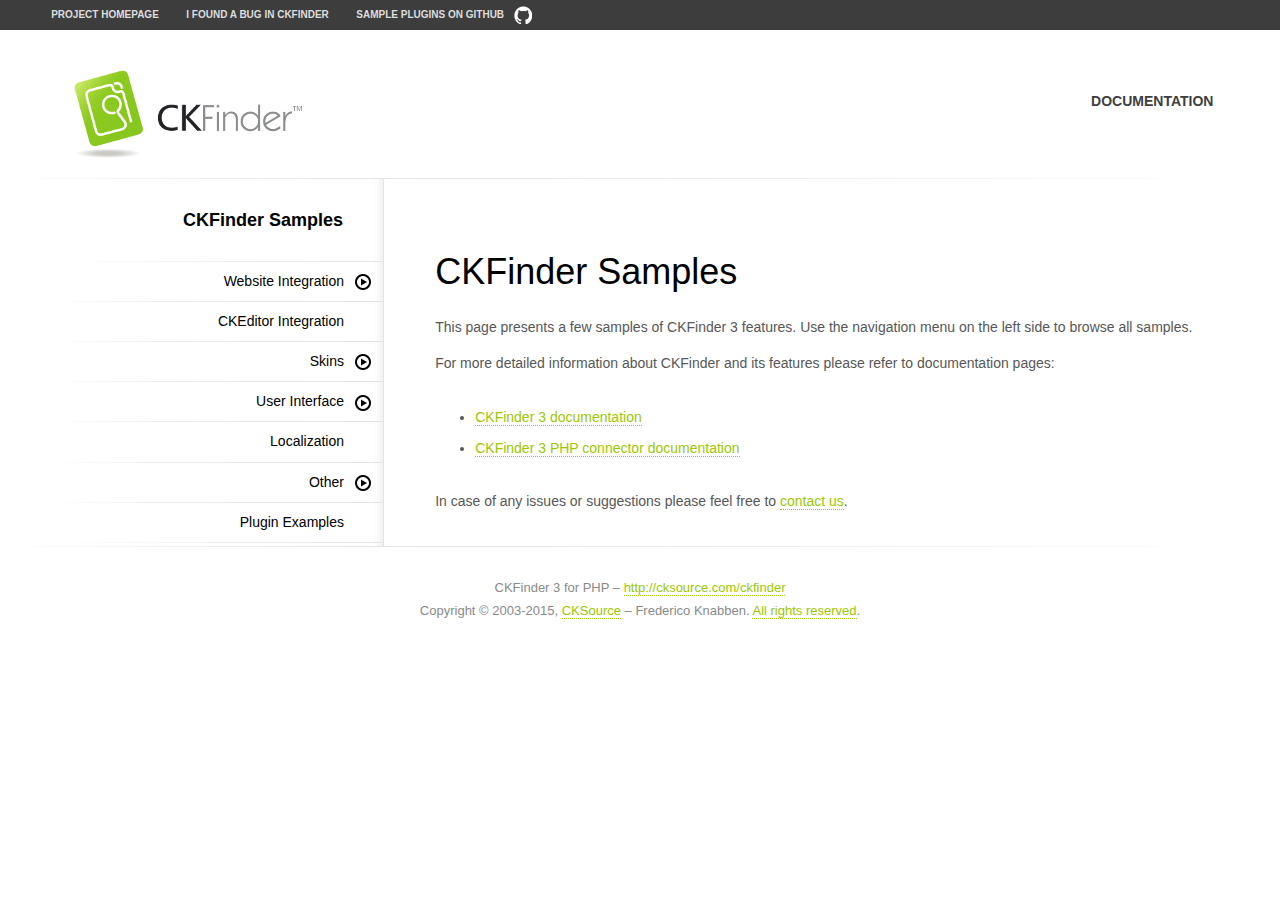
<file: admin/ckeditor/ckfinder/samples/index.html>
<!DOCTYPE html>
<!--
Copyright (c) 2007-2017, CKSource - Frederico Knabben. All rights reserved.
For licensing, see LICENSE.html or http://cksource.com/ckfinder/license
-->
<html>
<head>
	<meta charset="utf-8">
	<title>CKFinder 3 Samples</title>
	<meta name="viewport" content="width=device-width, initial-scale=1">
	<!--[if lt IE 9]>
	<script src="js/html5shiv.min.js"></script>
	<![endif]-->
	<link href="css/sample.css" rel="stylesheet">
<body>
<header class="header-a">
	<div class="grid-container">
		<h1 class="header-a-logo grid-width-30">
			<a href="index.html"><img src="img/logo.png" alt="CKFinder Logo"></a>
		</h1>
		<nav class="navigation-b grid-width-70">
			<ul>
				<li><a href="http://docs.cksource.com/ckfinder3/" class="button-a">Documentation</a></li>
			</ul>
		</nav>
	</div>
</header>
<main class="grid-container">
	<nav class="tree-a tree-a-layout grid-width-30">
		<h1>CKFinder Samples</h1>
		<h2>Website Integration</h2>
		<ul>
			<li><a href="widget.html">Widget</a></li>
			<li><a href="popups.html">Popup</a></li>
			<li><a href="modals.html">Modal</a></li>
			<li><a href="full-page.html">Full Page</a></li>
		</ul>
		<h2 class="tree-a-no-sub"><a href="ckeditor.html">CKEditor Integration</a></h2>
		<h2>Skins</h2>
		<ul>
			<li><a href="skins-moono.html">Moono</a></li>
			<li><a href="skins-jquery-mobile.html">jQuery Mobile</a></li>
		</ul>
		<h2>User Interface</h2>
		<ul>
			<li><a href="user-interface-default.html">Default</a></li>
			<li><a href="user-interface-compact.html">Compact</a></li>
			<li><a href="user-interface-mobile.html">Mobile</a></li>
			<li><a href="user-interface-listview.html">List View</a></li>
		</ul>
		<h2 class="tree-a-no-sub"><a href="localization.html">Localization</a></h2>
		<h2>Other</h2>
		<ul>
			<li><a href="other-read-only.html">Read-only Mode</a></li>
			<li><a href="other-custom-configuration.html">Custom Configuration</a></li>
		</ul>
		<h2 class="tree-a-no-sub"><a href="plugin-examples.html">Plugin Examples</a></h2>
	</nav>
	<section class="content grid-width-70">
		<h1>CKFinder Samples</h1>
		<p>This page presents a few samples of CKFinder 3 features. Use the navigation menu on the left side to browse all samples.</p>
		<p>For more detailed information about CKFinder and its features please refer to documentation pages:</p>
		<ul>
			<li><a href="http://docs.cksource.com/ckfinder3/">CKFinder 3 documentation</a></li>
			<li><a href="http://docs.cksource.com/ckfinder3-php/">CKFinder 3 PHP connector documentation</a></li>
		</ul>
		<p>In case of any issues or suggestions please feel free to <a href="http://cksource.com/contact">contact us</a>.</p>
	</section>
</main>
<footer class="footer-a grid-container">
	<div class="grid-container">
		<p class="grid-width-100">
			CKFinder 3 for PHP &ndash; <a href="http://cksource.com/ckfinder">http://cksource.com/ckfinder</a>
		</p>
		<p class="grid-width-100">
			Copyright &copy; 2003-2015, <a class="samples" href="http://cksource.com/">CKSource</a> &ndash; Frederico
			Knabben. <a href="http://cksource.com/ckfinder/license">All rights reserved</a>.
		</p>
	</div>
</footer>
<nav class="navigation-a">
	<div class="grid-container">
		<ul class="navigation-a-left grid-width-70">
			<li><a href="http://cksource.com/ckfinder">Project Homepage</a></li>
			<li class="global-is-mobile-hidden"><a href="https://github.com/ckfinder/ckfinder/issues">I found a bug in CKFinder</a></li>
			<li class="global-is-mobile-hidden"><a class="icon-pos-right icon-navigation-a-github" href="https://github.com/ckfinder/ckfinder-docs-samples">Sample Plugins on GitHub</a></li>
		</ul>
	</div>
</nav>

<script src="js/sf.js"></script>
<script src="js/tree-a.js"></script>

</body>
</html>
</file>
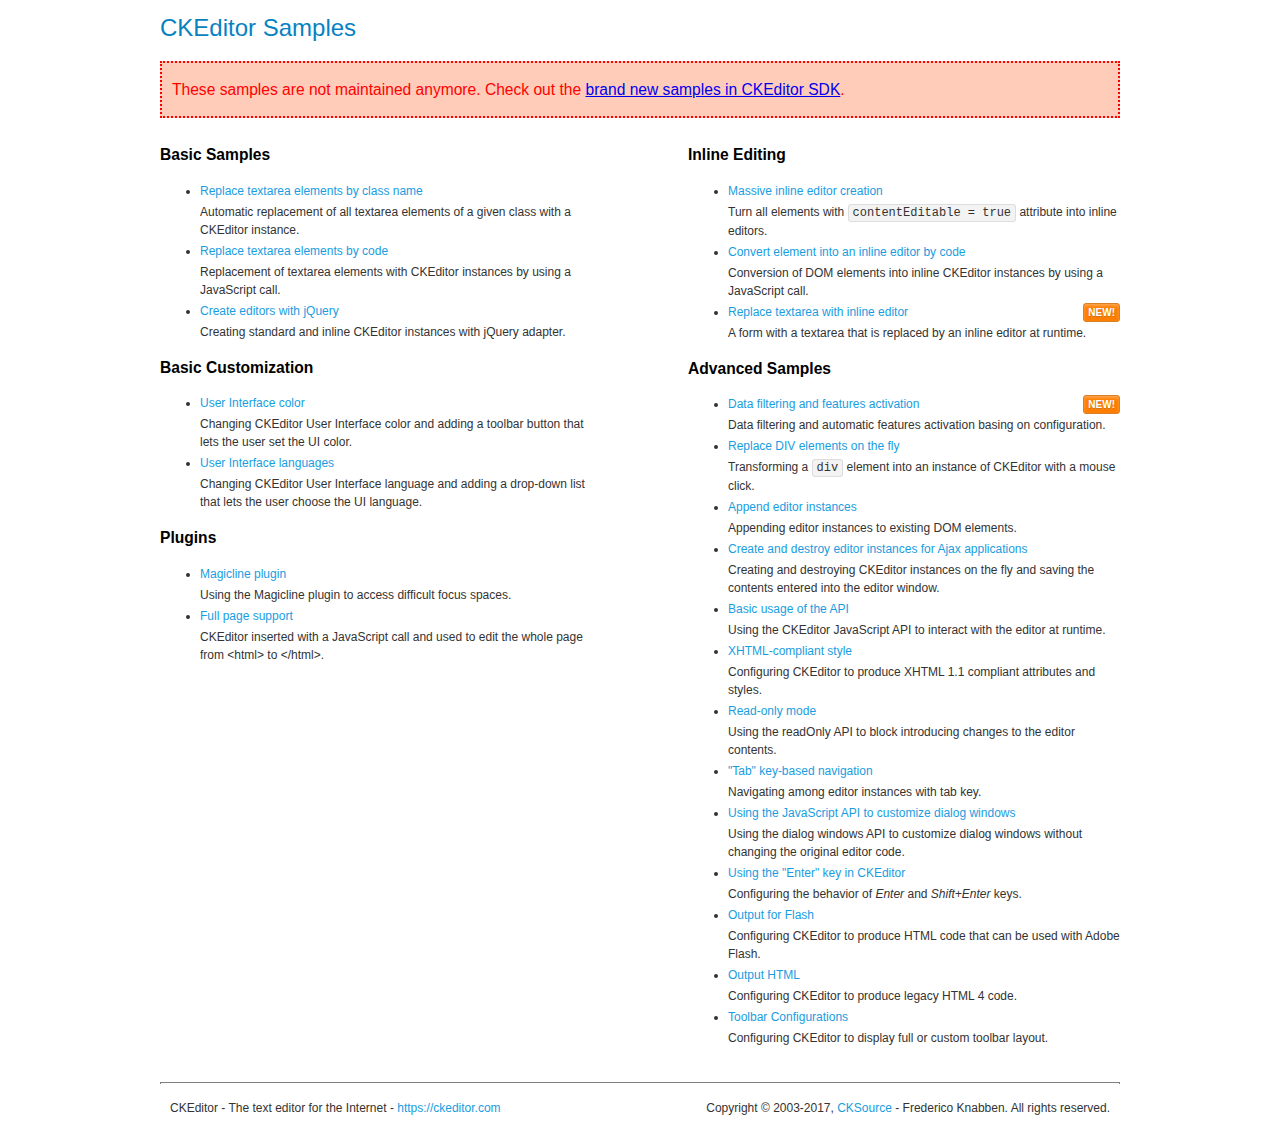
<file: admin/ckeditor/samples/old/index.html>
<!DOCTYPE html>
<!--
Copyright (c) 2003-2017, CKSource - Frederico Knabben. All rights reserved.
For licensing, see LICENSE.md or https://ckeditor.com/legal/ckeditor-oss-license
-->
<html>
<head>
	<meta charset="utf-8">
	<title>CKEditor Samples</title>
	<link rel="stylesheet" href="sample.css">
</head>
<body>
	<h1 class="samples">
		CKEditor Samples
	</h1>
	<div class="warning deprecated">
		These samples are not maintained anymore. Check out the <a href="https://sdk.ckeditor.com/">brand new samples in CKEditor SDK</a>.
	</div>
	<div class="twoColumns">
		<div class="twoColumnsLeft">
			<h2 class="samples">
				Basic Samples
			</h2>
			<dl class="samples">
				<dt><a class="samples" href="replacebyclass.html">Replace textarea elements by class name</a></dt>
				<dd>Automatic replacement of all textarea elements of a given class with a CKEditor instance.</dd>

				<dt><a class="samples" href="replacebycode.html">Replace textarea elements by code</a></dt>
				<dd>Replacement of textarea elements with CKEditor instances by using a JavaScript call.</dd>

				<dt><a class="samples" href="jquery.html">Create editors with jQuery</a></dt>
				<dd>Creating standard and inline CKEditor instances with jQuery adapter.</dd>
			</dl>

			<h2 class="samples">
				Basic Customization
			</h2>
			<dl class="samples">
				<dt><a class="samples" href="uicolor.html">User Interface color</a></dt>
				<dd>Changing CKEditor User Interface color and adding a toolbar button that lets the user set the UI color.</dd>

				<dt><a class="samples" href="uilanguages.html">User Interface languages</a></dt>
				<dd>Changing CKEditor User Interface language and adding a drop-down list that lets the user choose the UI language.</dd>
			</dl>


			<h2 class="samples">Plugins</h2>
<dl class="samples">
<dt><a class="samples" href="magicline/magicline.html">Magicline plugin</a></dt>
<dd>Using the Magicline plugin to access difficult focus spaces.</dd>

<dt><a class="samples" href="wysiwygarea/fullpage.html">Full page support</a></dt>
<dd>CKEditor inserted with a JavaScript call and used to edit the whole page from &lt;html&gt; to &lt;/html&gt;.</dd>
</dl>
		</div>
		<div class="twoColumnsRight">
			<h2 class="samples">
				Inline Editing
			</h2>
			<dl class="samples">
				<dt><a class="samples" href="inlineall.html">Massive inline editor creation</a></dt>
				<dd>Turn all elements with <code>contentEditable = true</code> attribute into inline editors.</dd>

				<dt><a class="samples" href="inlinebycode.html">Convert element into an inline editor by code</a></dt>
				<dd>Conversion of DOM elements into inline CKEditor instances by using a JavaScript call.</dd>

				<dt><a class="samples" href="inlinetextarea.html">Replace textarea with inline editor</a> <span class="new">New!</span></dt>
				<dd>A form with a textarea that is replaced by an inline editor at runtime.</dd>

				
			</dl>

			<h2 class="samples">
				Advanced Samples
			</h2>
			<dl class="samples">
				<dt><a class="samples" href="datafiltering.html">Data filtering and features activation</a> <span class="new">New!</span></dt>
				<dd>Data filtering and automatic features activation basing on configuration.</dd>

				<dt><a class="samples" href="divreplace.html">Replace DIV elements on the fly</a></dt>
				<dd>Transforming a <code>div</code> element into an instance of CKEditor with a mouse click.</dd>

				<dt><a class="samples" href="appendto.html">Append editor instances</a></dt>
				<dd>Appending editor instances to existing DOM elements.</dd>

				<dt><a class="samples" href="ajax.html">Create and destroy editor instances for Ajax applications</a></dt>
				<dd>Creating and destroying CKEditor instances on the fly and saving the contents entered into the editor window.</dd>

				<dt><a class="samples" href="api.html">Basic usage of the API</a></dt>
				<dd>Using the CKEditor JavaScript API to interact with the editor at runtime.</dd>

				<dt><a class="samples" href="xhtmlstyle.html">XHTML-compliant style</a></dt>
				<dd>Configuring CKEditor to produce XHTML 1.1 compliant attributes and styles.</dd>

				<dt><a class="samples" href="readonly.html">Read-only mode</a></dt>
				<dd>Using the readOnly API to block introducing changes to the editor contents.</dd>

				<dt><a class="samples" href="tabindex.html">"Tab" key-based navigation</a></dt>
				<dd>Navigating among editor instances with tab key.</dd>


				
<dt><a class="samples" href="dialog/dialog.html">Using the JavaScript API to customize dialog windows</a></dt>
<dd>Using the dialog windows API to customize dialog windows without changing the original editor code.</dd>

<dt><a class="samples" href="enterkey/enterkey.html">Using the &quot;Enter&quot; key in CKEditor</a></dt>
<dd>Configuring the behavior of <em>Enter</em> and <em>Shift+Enter</em> keys.</dd>

<dt><a class="samples" href="htmlwriter/outputforflash.html">Output for Flash</a></dt>
<dd>Configuring CKEditor to produce HTML code that can be used with Adobe Flash.</dd>

<dt><a class="samples" href="htmlwriter/outputhtml.html">Output HTML</a></dt>
<dd>Configuring CKEditor to produce legacy HTML 4 code.</dd>

<dt><a class="samples" href="toolbar/toolbar.html">Toolbar Configurations</a></dt>
<dd>Configuring CKEditor to display full or custom toolbar layout.</dd>

			</dl>
		</div>
	</div>
	<div id="footer">
		<hr>
		<p>
			CKEditor - The text editor for the Internet - <a class="samples" href="https://ckeditor.com/">https://ckeditor.com</a>
		</p>
		<p id="copy">
			Copyright &copy; 2003-2017, <a class="samples" href="https://cksource.com/">CKSource</a> - Frederico Knabben. All rights reserved.
		</p>
	</div>
</body>
</html>
</file>
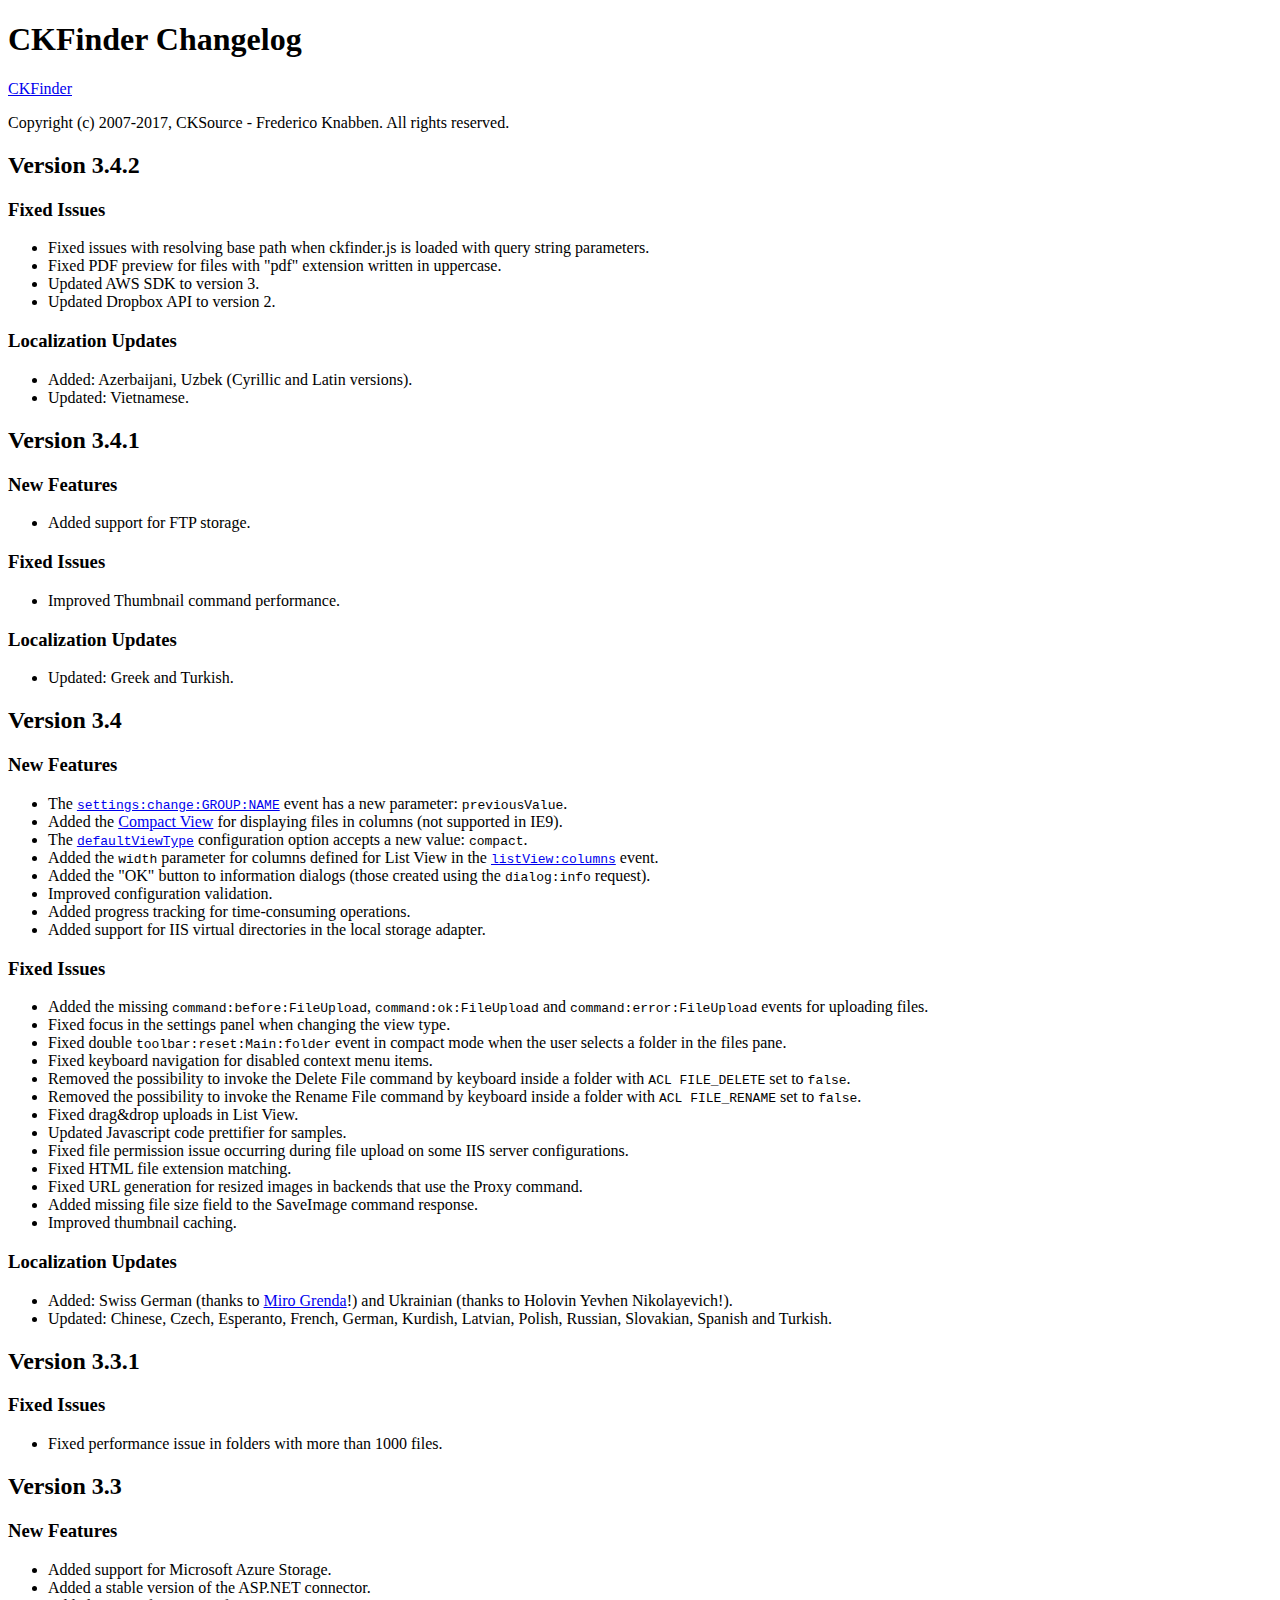
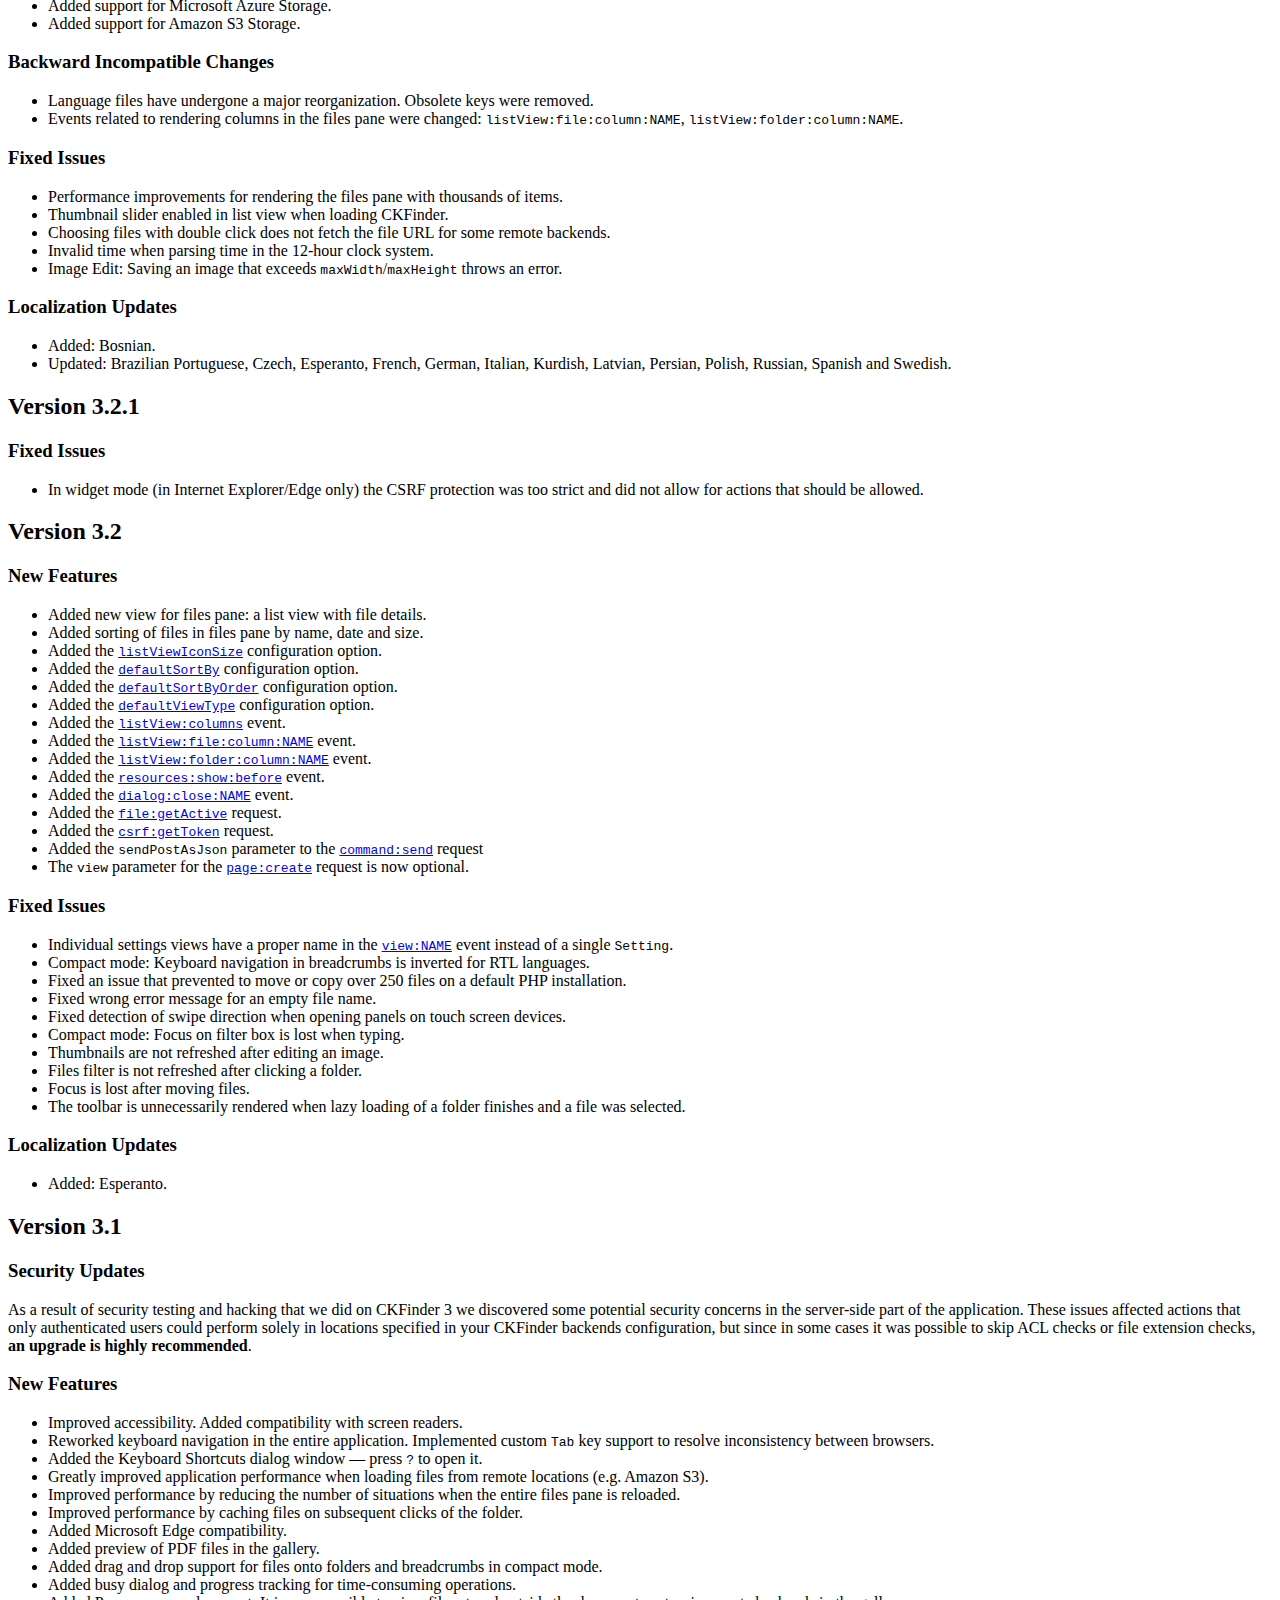
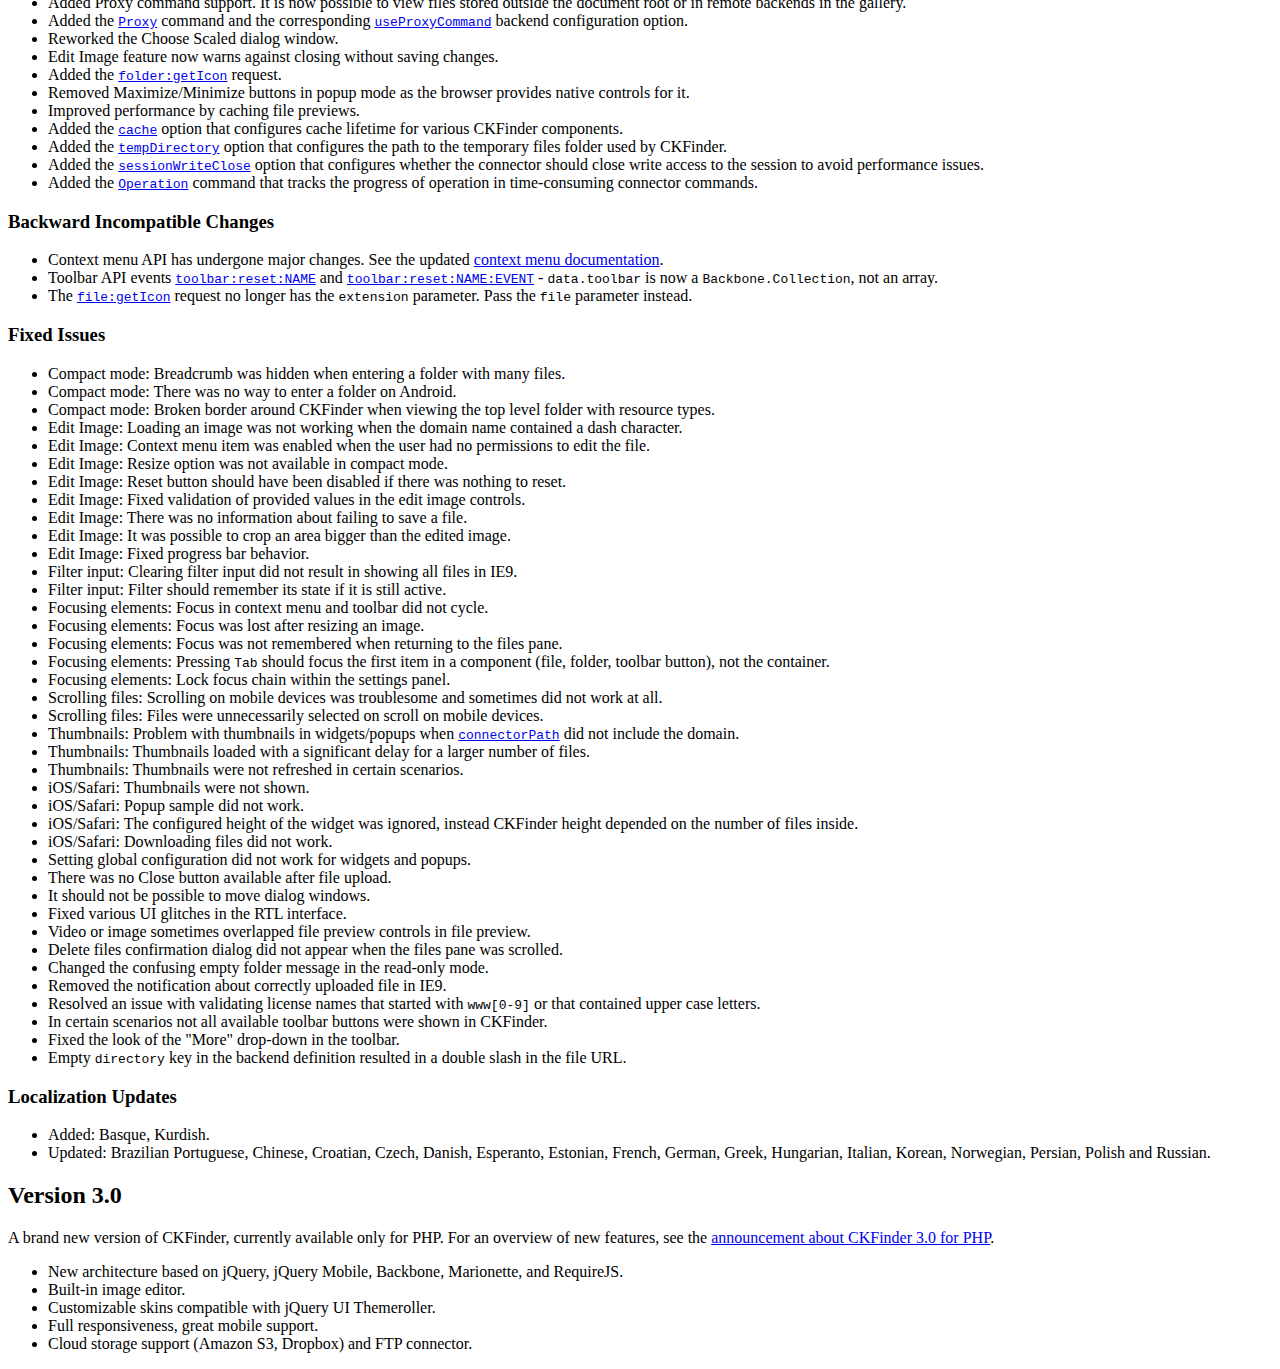
<file: admin/ckeditor/ckfinder/CHANGELOG.html>
<!DOCTYPE html>
<html lang="en">
<head>
	<meta charset="UTF-8">
	<title>CKFinder Changelog</title>
</head>
<body>
<h1 id="ckfinder-changelog">CKFinder Changelog</h1>
<p><a href="http://cksource.com/ckfinder">CKFinder</a></p>
<p>Copyright (c) 2007-2017, CKSource - Frederico Knabben. All rights reserved.</p>
<h2 id="version-3-4-2">Version 3.4.2</h2>
<h3 id="fixed-issues">Fixed Issues</h3>
<ul>
<li>Fixed issues with resolving base path when ckfinder.js is loaded with query string parameters.</li><li>Fixed PDF preview for files with &quot;pdf&quot; extension written in uppercase.</li><li class="php">Updated AWS SDK to version 3.</li><li class="php">Updated Dropbox API to version 2.</li></ul>
<h3 id="localization-updates">Localization Updates</h3>
<ul>
<li>Added: Azerbaijani, Uzbek (Cyrillic and Latin versions).</li><li>Updated: Vietnamese.</li></ul>
<h2 id="version-3-4-1">Version 3.4.1</h2>
<h3 id="new-features">New Features</h3>
<ul>
<li class="net">Added support for FTP storage.</li></ul>
<h3 id="fixed-issues">Fixed Issues</h3>
<ul>
<li class="net">Improved Thumbnail command performance.</li></ul>
<h3 id="localization-updates">Localization Updates</h3>
<ul>
<li>Updated: Greek and Turkish.</li></ul>
<h2 id="version-3-4">Version 3.4</h2>
<h3 id="new-features">New Features</h3>
<ul>
<li>The <a href="http://docs.cksource.com/ckfinder3/#!/api/CKFinder.Application-event-settings_change_GROUP_NAME"><code>settings:change:GROUP:NAME</code></a> event has a new parameter: <code>previousValue</code>.</li><li>Added the <a href="https://cksource.com/ckfinder/demo#compact-ui">Compact View</a> for displaying files in columns (not supported in IE9).</li><li>The <a href="http://docs.cksource.com/ckfinder3/#!/api/CKFinder.Config-cfg-defaultViewType"><code>defaultViewType</code></a> configuration option accepts a new value: <code>compact</code>.</li><li>Added the <code>width</code> parameter for columns defined for List View in the <a href="http://docs.cksource.com/ckfinder3/#!/api/CKFinder.Application-event-listView_columns"><code>listView:columns</code></a> event.</li><li>Added the &quot;OK&quot; button to information dialogs (those created using the <code>dialog:info</code> request).</li><li class="net">Improved configuration validation.</li><li class="net">Added progress tracking for time-consuming operations.</li><li class="net">Added support for IIS virtual directories in the local storage adapter.</li></ul>
<h3 id="fixed-issues">Fixed Issues</h3>
<ul>
<li>Added the missing <code>command:before:FileUpload</code>, <code>command:ok:FileUpload</code> and <code>command:error:FileUpload</code> events for uploading files.</li><li>Fixed focus in the settings panel when changing the view type.</li><li>Fixed double <code>toolbar:reset:Main:folder</code> event in compact mode when the user selects a folder in the files pane.</li><li>Fixed keyboard navigation for disabled context menu items.</li><li>Removed the possibility to invoke the Delete File command by keyboard inside a folder with <code>ACL FILE_DELETE</code> set to <code>false</code>.</li><li>Removed the possibility to invoke the Rename File command by keyboard inside a folder with <code>ACL FILE_RENAME</code> set to <code>false</code>.</li><li>Fixed drag&amp;drop uploads in List View.</li><li>Updated Javascript code prettifier for samples.</li><li class="php">Fixed file permission issue occurring during file upload on some IIS server configurations.</li><li class="net">Fixed HTML file extension matching.</li><li class="net">Fixed URL generation for resized images in backends that use the Proxy command.</li><li class="net">Added missing file size field to the SaveImage command response.</li><li class="net">Improved thumbnail caching.</li></ul>
<h3 id="localization-updates">Localization Updates</h3>
<ul>
<li>Added: Swiss German (thanks to <a href="https://twitter.com/mirogrenda">Miro Grenda</a>!) and Ukrainian (thanks to Holovin Yevhen Nikolayevich!).</li><li>Updated: Chinese, Czech, Esperanto, French, German, Kurdish, Latvian, Polish, Russian, Slovakian, Spanish and Turkish.</li></ul>
<h2 id="version-3-3-1">Version 3.3.1</h2>
<h3 id="fixed-issues">Fixed Issues</h3>
<ul>
<li class="net">Fixed performance issue in folders with more than 1000 files.</li></ul>
<h2 id="version-3-3">Version 3.3</h2>
<h3 id="new-features">New Features</h3>
<ul>
<li class="php">Added support for Microsoft Azure Storage.</li><li class="net">Added a stable version of the ASP.NET connector.</li><li class="net">Added support for Microsoft Azure Storage.</li><li class="net">Added support for Amazon S3 Storage.</li></ul>
<h3 id="backward-incompatible-changes">Backward Incompatible Changes</h3>
<ul>
<li>Language files have undergone a major reorganization. Obsolete keys were removed.</li><li>Events related to rendering columns in the files pane were changed: <code>listView:file:column:NAME</code>, <code>listView:folder:column:NAME</code>.</li></ul>
<h3 id="fixed-issues">Fixed Issues</h3>
<ul>
<li>Performance improvements for rendering the files pane with thousands of items.</li><li>Thumbnail slider enabled in list view when loading CKFinder.</li><li>Choosing files with double click does not fetch the file URL for some remote backends.</li><li>Invalid time when parsing time in the 12-hour clock system.</li><li class="php">Image Edit: Saving an image that exceeds <code>maxWidth</code>/<code>maxHeight</code> throws an error.</li></ul>
<h3 id="localization-updates">Localization Updates</h3>
<ul>
<li>Added: Bosnian.</li><li>Updated: Brazilian Portuguese, Czech, Esperanto, French, German, Italian, Kurdish, Latvian, Persian, Polish, Russian, Spanish and Swedish.</li></ul>
<h2 id="version-3-2-1">Version 3.2.1</h2>
<h3 id="fixed-issues">Fixed Issues</h3>
<ul>
<li>In widget mode (in Internet Explorer/Edge only) the CSRF protection was too strict and did not allow for actions that should be allowed.</li></ul>
<h2 id="version-3-2">Version 3.2</h2>
<h3 id="new-features">New Features</h3>
<ul>
<li>Added new view for files pane: a list view with file details.</li><li>Added sorting of files in files pane by name, date and size.</li><li>Added the <a href="http://docs.cksource.com/ckfinder3/#!/api/CKFinder.Config-cfg-listViewIconSize"><code>listViewIconSize</code></a> configuration option.</li><li>Added the <a href="http://docs.cksource.com/ckfinder3/#!/api/CKFinder.Config-cfg-defaultSortBy"><code>defaultSortBy</code></a> configuration option.</li><li>Added the <a href="http://docs.cksource.com/ckfinder3/#!/api/CKFinder.Config-cfg-defaultSortByOrder"><code>defaultSortByOrder</code></a> configuration option.</li><li>Added the <a href="http://docs.cksource.com/ckfinder3/#!/api/CKFinder.Config-cfg-defaultViewType"><code>defaultViewType</code></a> configuration option.</li><li>Added the <a href="http://docs.cksource.com/ckfinder3/#!/api/CKFinder.Application-event-listView_columns"><code>listView:columns</code></a> event.</li><li>Added the <a href="http://docs.cksource.com/ckfinder3/#!/api/CKFinder.Application-event-listView_file_column_NAME"><code>listView:file:column:NAME</code></a> event.</li><li>Added the <a href="http://docs.cksource.com/ckfinder3/#!/api/CKFinder.Application-event-listView_folder_column_NAME"><code>listView:folder:column:NAME</code></a> event.</li><li>Added the <a href="http://docs.cksource.com/ckfinder3/#!/api/CKFinder.Application-event-resources_show_before"><code>resources:show:before</code></a> event.</li><li>Added the <a href="http://docs.cksource.com/ckfinder3/#!/api/CKFinder.Application-event-dialog_close_NAME"><code>dialog:close:NAME</code></a> event.</li><li>Added the <a href="http://docs.cksource.com/ckfinder3/#!/api/CKFinder.Application-request-file_getActive"><code>file:getActive</code></a> request.</li><li>Added the <a href="http://docs.cksource.com/ckfinder3/#!/api/CKFinder.Application-request-csrf_getToken"><code>csrf:getToken</code></a> request.</li><li>Added the <code>sendPostAsJson</code> parameter to the <a href="http://docs.cksource.com/ckfinder3/#!/api/CKFinder.Application-request-command_send"><code>command:send</code></a> request</li><li>The <code>view</code> parameter for the <a href="http://docs.cksource.com/ckfinder3/#!/api/CKFinder.Application-request-page_create"><code>page:create</code></a> request is now optional.</li></ul>
<h3 id="fixed-issues">Fixed Issues</h3>
<ul>
<li>Individual settings views have a proper name in the <a href="http://docs.cksource.com/ckfinder3/#!/api/CKFinder.Application-event-view_NAME"><code>view:NAME</code></a> event instead of a single <code>Setting</code>.</li><li>Compact mode: Keyboard navigation in breadcrumbs is inverted for RTL languages.</li><li>Fixed an issue that prevented to move or copy over 250 files on a default PHP installation.</li><li>Fixed wrong error message for an empty file name.</li><li>Fixed detection of swipe direction when opening panels on touch screen devices.</li><li>Compact mode: Focus on filter box is lost when typing.</li><li>Thumbnails are not refreshed after editing an image.</li><li>Files filter is not refreshed after clicking a folder.</li><li>Focus is lost after moving files.</li><li>The toolbar is unnecessarily rendered when lazy loading of a folder finishes and a file was selected.</li></ul>
<h3 id="localization-updates">Localization Updates</h3>
<ul>
<li>Added: Esperanto.</li></ul>
<h2 id="version-3-1">Version 3.1</h2>
<h3 id="security-updates">Security Updates</h3>
<p>As a result of security testing and hacking that we did on CKFinder 3 we discovered some potential security concerns in the server-side part of the application.
These issues affected actions that only authenticated users could perform solely in locations specified in your CKFinder backends configuration, but since
in some cases it was possible to skip ACL checks or file extension checks, <strong>an upgrade is highly recommended</strong>.</p>
<h3 id="new-features">New Features</h3>
<ul>
<li>Improved accessibility. Added compatibility with screen readers.</li><li>Reworked keyboard navigation in the entire application. Implemented custom <kbd>Tab</kbd> key support to resolve inconsistency between browsers.</li><li>Added the Keyboard Shortcuts dialog window &mdash; press <kbd>?</kbd> to open it.</li><li>Greatly improved application performance when loading files from remote locations (e.g. Amazon S3).</li><li>Improved performance by reducing the number of situations when the entire files pane is reloaded.</li><li>Improved performance by caching files on subsequent clicks of the folder.</li><li>Added Microsoft Edge compatibility.</li><li>Added preview of PDF files in the gallery.</li><li>Added drag and drop support for files onto folders and breadcrumbs in compact mode.</li><li>Added busy dialog and progress tracking for time-consuming operations.</li><li>Added Proxy command support. It is now possible to view files stored outside the document root or in remote backends in the gallery.</li><li class="php">Added the <a href="http://docs.cksource.com/ckfinder3-php/commands.html#command_proxy"><code>Proxy</code></a> command and the corresponding <a href="http://docs.cksource.com/ckfinder3-php/configuration.html#backend_option_useProxyCommand"><code>useProxyCommand</code></a> backend configuration option.</li><li>Reworked the Choose Scaled dialog window.</li><li>Edit Image feature now warns against closing without saving changes.</li><li>Added the <a href="http://docs.cksource.com/ckfinder3/#!/api/CKFinder.Application-request-folder_getIcon"><code>folder:getIcon</code></a> request.</li><li>Removed Maximize/Minimize buttons in popup mode as the browser provides native controls for it.</li><li class="php">Improved performance by caching file previews.</li><li class="php">Added the <a href="http://docs.cksource.com/ckfinder3-php/configuration.html#configuration_options_cache"><code>cache</code></a> option that configures cache lifetime for various CKFinder components.</li><li class="php">Added the <a href="http://docs.cksource.com/ckfinder3-php/configuration.html#configuration_options_tempDirectory"><code>tempDirectory</code></a> option that configures the path to the temporary files folder used by CKFinder.</li><li class="php">Added the <a href="http://docs.cksource.com/ckfinder3-php/configuration.html#configuration_options_sessionWriteClose"><code>sessionWriteClose</code></a> option that configures whether the connector should close write access to the session to avoid performance issues.</li><li class="php">Added the <a href="http://docs.cksource.com/ckfinder3-php/commands.html#command_operation"><code>Operation</code></a> command that tracks the progress of operation in time-consuming connector commands.</li></ul>
<h3 id="backward-incompatible-changes">Backward Incompatible Changes</h3>
<ul>
<li>Context menu API has undergone major changes. See the updated <a href="http://docs.cksource.com/ckfinder3/#!/guide/dev_contextmenu-section-ckfinder-3.1%2B">context menu documentation</a>.</li><li>Toolbar API events <a href="http://docs.cksource.com/ckfinder3/#!/api/CKFinder.Application-event-toolbar_reset_NAME"><code>toolbar:reset:NAME</code></a> and <a href="http://docs.cksource.com/ckfinder3/#!/api/CKFinder.Application-event-toolbar_reset_NAME_EVENT"><code>toolbar:reset:NAME:EVENT</code></a> - <code>data.toolbar</code> is now a <code>Backbone.Collection</code>, not an array.</li><li>The <a href="http://docs.cksource.com/ckfinder3/#!/api/CKFinder.Application-request-file_getIcon"><code>file:getIcon</code></a> request no longer has the <code>extension</code> parameter. Pass the <code>file</code> parameter instead.</li></ul>
<h3 id="fixed-issues">Fixed Issues</h3>
<ul>
<li>Compact mode: Breadcrumb was hidden when entering a folder with many files.</li><li>Compact mode: There was no way to enter a folder on Android.</li><li>Compact mode: Broken border around CKFinder when viewing the top level folder with resource types.</li><li>Edit Image: Loading an image was not working when the domain name contained a dash character.</li><li>Edit Image: Context menu item was enabled when the user had no permissions to edit the file.</li><li>Edit Image: Resize option was not available in compact mode.</li><li>Edit Image: Reset button should have been disabled if there was nothing to reset.</li><li>Edit Image: Fixed validation of provided values in the edit image controls.</li><li>Edit Image: There was no information about failing to save a file.</li><li>Edit Image: It was possible to crop an area bigger than the edited image.</li><li>Edit Image: Fixed progress bar behavior.</li><li>Filter input: Clearing filter input did not result in showing all files in IE9.</li><li>Filter input: Filter should remember its state if it is still active.</li><li>Focusing elements: Focus in context menu and toolbar did not cycle.</li><li>Focusing elements: Focus was lost after resizing an image.</li><li>Focusing elements: Focus was not remembered when returning to the files pane.</li><li>Focusing elements: Pressing <kbd>Tab</kbd> should focus the first item in a component (file, folder, toolbar button), not the container.</li><li>Focusing elements: Lock focus chain within the settings panel.</li><li>Scrolling files: Scrolling on mobile devices was troublesome and sometimes did not work at all.</li><li>Scrolling files: Files were unnecessarily selected on scroll on mobile devices.</li><li>Thumbnails: Problem with thumbnails in widgets/popups when <a href="http://docs.cksource.com/ckfinder3/#!/api/CKFinder.Config-cfg-connectorPath"><code>connectorPath</code></a> did not include the domain.</li><li>Thumbnails: Thumbnails loaded with a significant delay for a larger number of files.</li><li>Thumbnails: Thumbnails were not refreshed in certain scenarios.</li><li>iOS/Safari: Thumbnails were not shown.</li><li>iOS/Safari: Popup sample did not work.</li><li>iOS/Safari: The configured height of the widget was ignored, instead CKFinder height depended on the number of files inside.</li><li>iOS/Safari: Downloading files did not work.</li><li>Setting global configuration did not work for widgets and popups.</li><li>There was no Close button available after file upload.</li><li>It should not be possible to move dialog windows.</li><li>Fixed various UI glitches in the RTL interface.</li><li>Video or image sometimes overlapped file preview controls in file preview.</li><li>Delete files confirmation dialog did not appear when the files pane was scrolled.</li><li>Changed the confusing empty folder message in the read-only mode.</li><li>Removed the notification about correctly uploaded file in IE9.</li><li>Resolved an issue with validating license names that started with <code>www[0-9]</code> or that contained upper case letters.</li><li>In certain scenarios not all available toolbar buttons were shown in CKFinder.</li><li>Fixed the look of the &quot;More&quot; drop-down in the toolbar.</li><li class="php">Empty <code>directory</code> key in the backend definition resulted in a double slash in the file URL.</li></ul>
<h3 id="localization-updates">Localization Updates</h3>
<ul>
<li>Added: Basque, Kurdish.</li><li>Updated: Brazilian Portuguese, Chinese, Croatian, Czech, Danish, Esperanto, Estonian, French, German, Greek, Hungarian, Italian, Korean, Norwegian, Persian, Polish and Russian.</li></ul>
<h2 id="version-3-0">Version 3.0</h2>
<p>A brand new version of CKFinder, currently available only for PHP. For an overview of new features, see the <a href="http://cksource.com/blog/CKFinder-3.0-for-PHP-Released">announcement about CKFinder 3.0 for PHP</a>.</p>
<ul>
<li>New architecture based on jQuery, jQuery Mobile, Backbone, Marionette, and RequireJS.</li><li>Built-in image editor.</li><li>Customizable skins compatible with jQuery UI Themeroller.</li><li>Full responsiveness, great mobile support.</li><li>Cloud storage support (Amazon S3, Dropbox) and FTP connector.</li></ul>

</body>
</html>
</file>
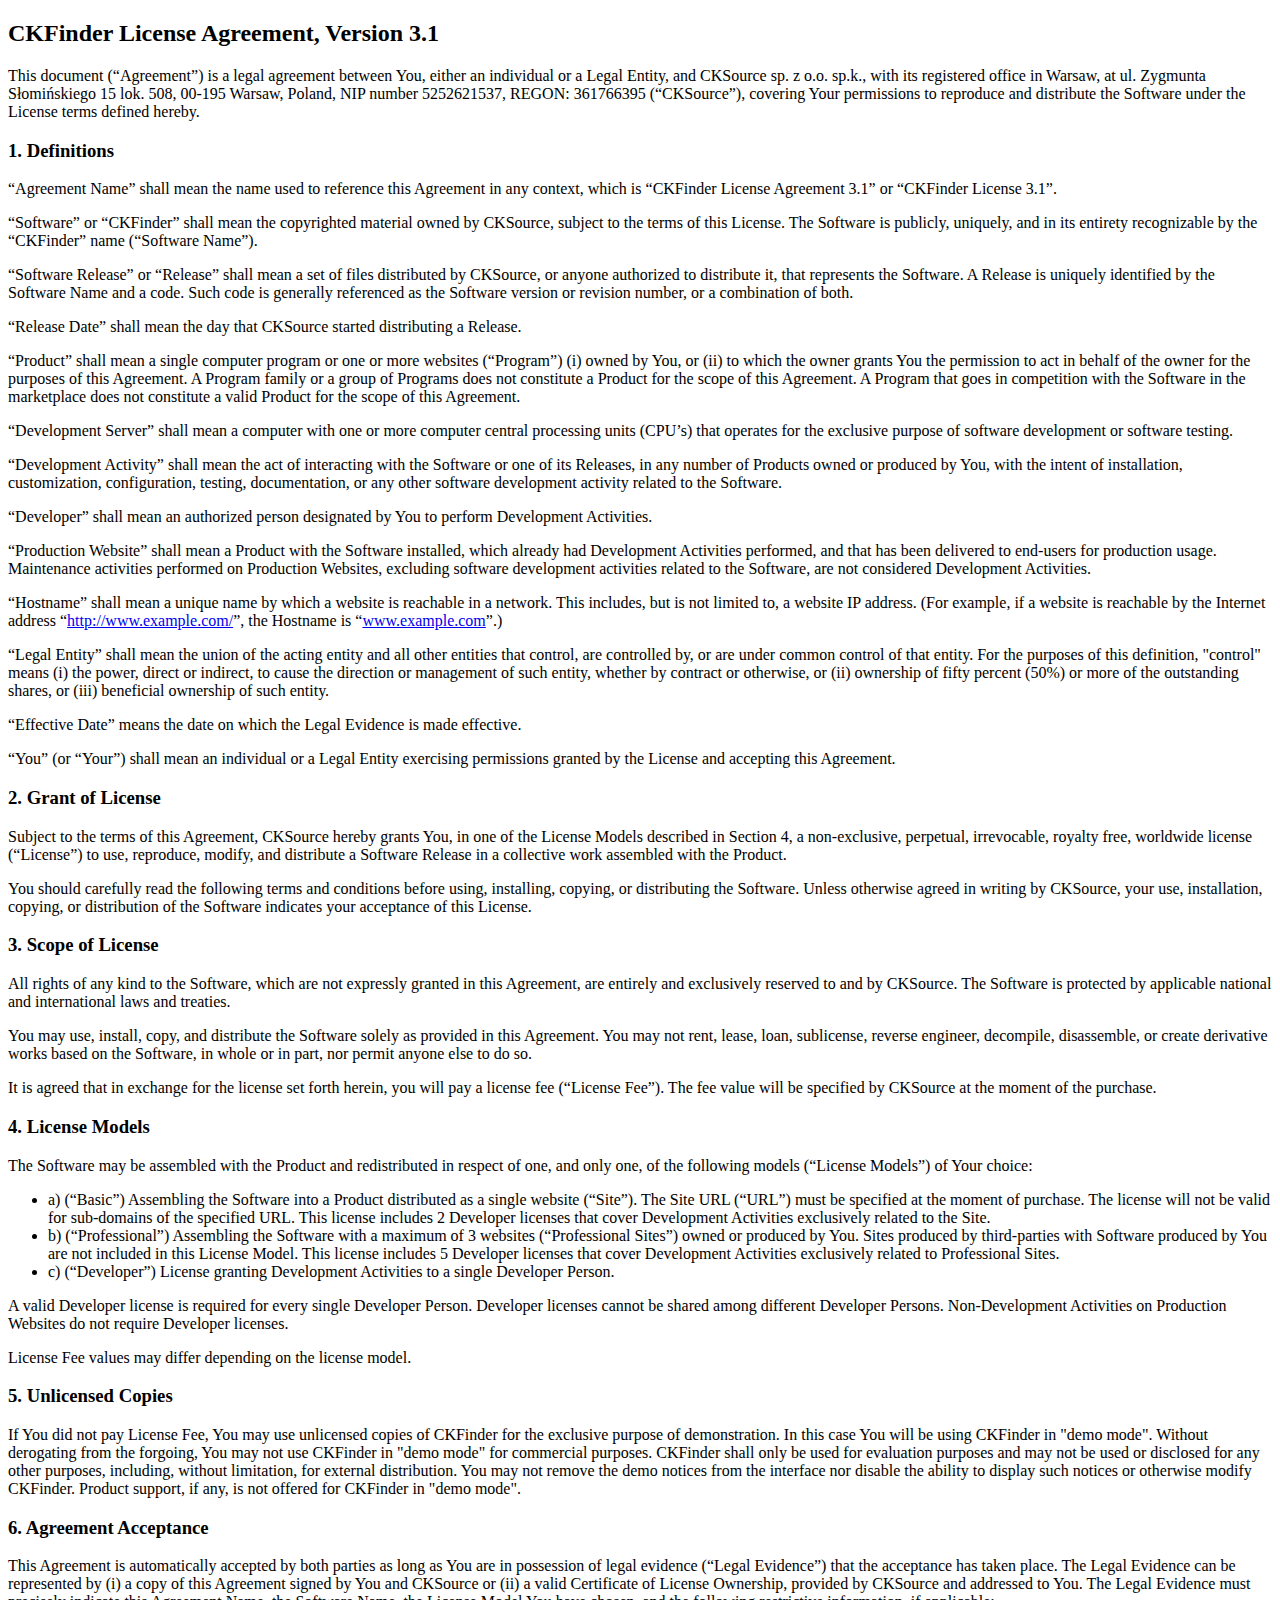
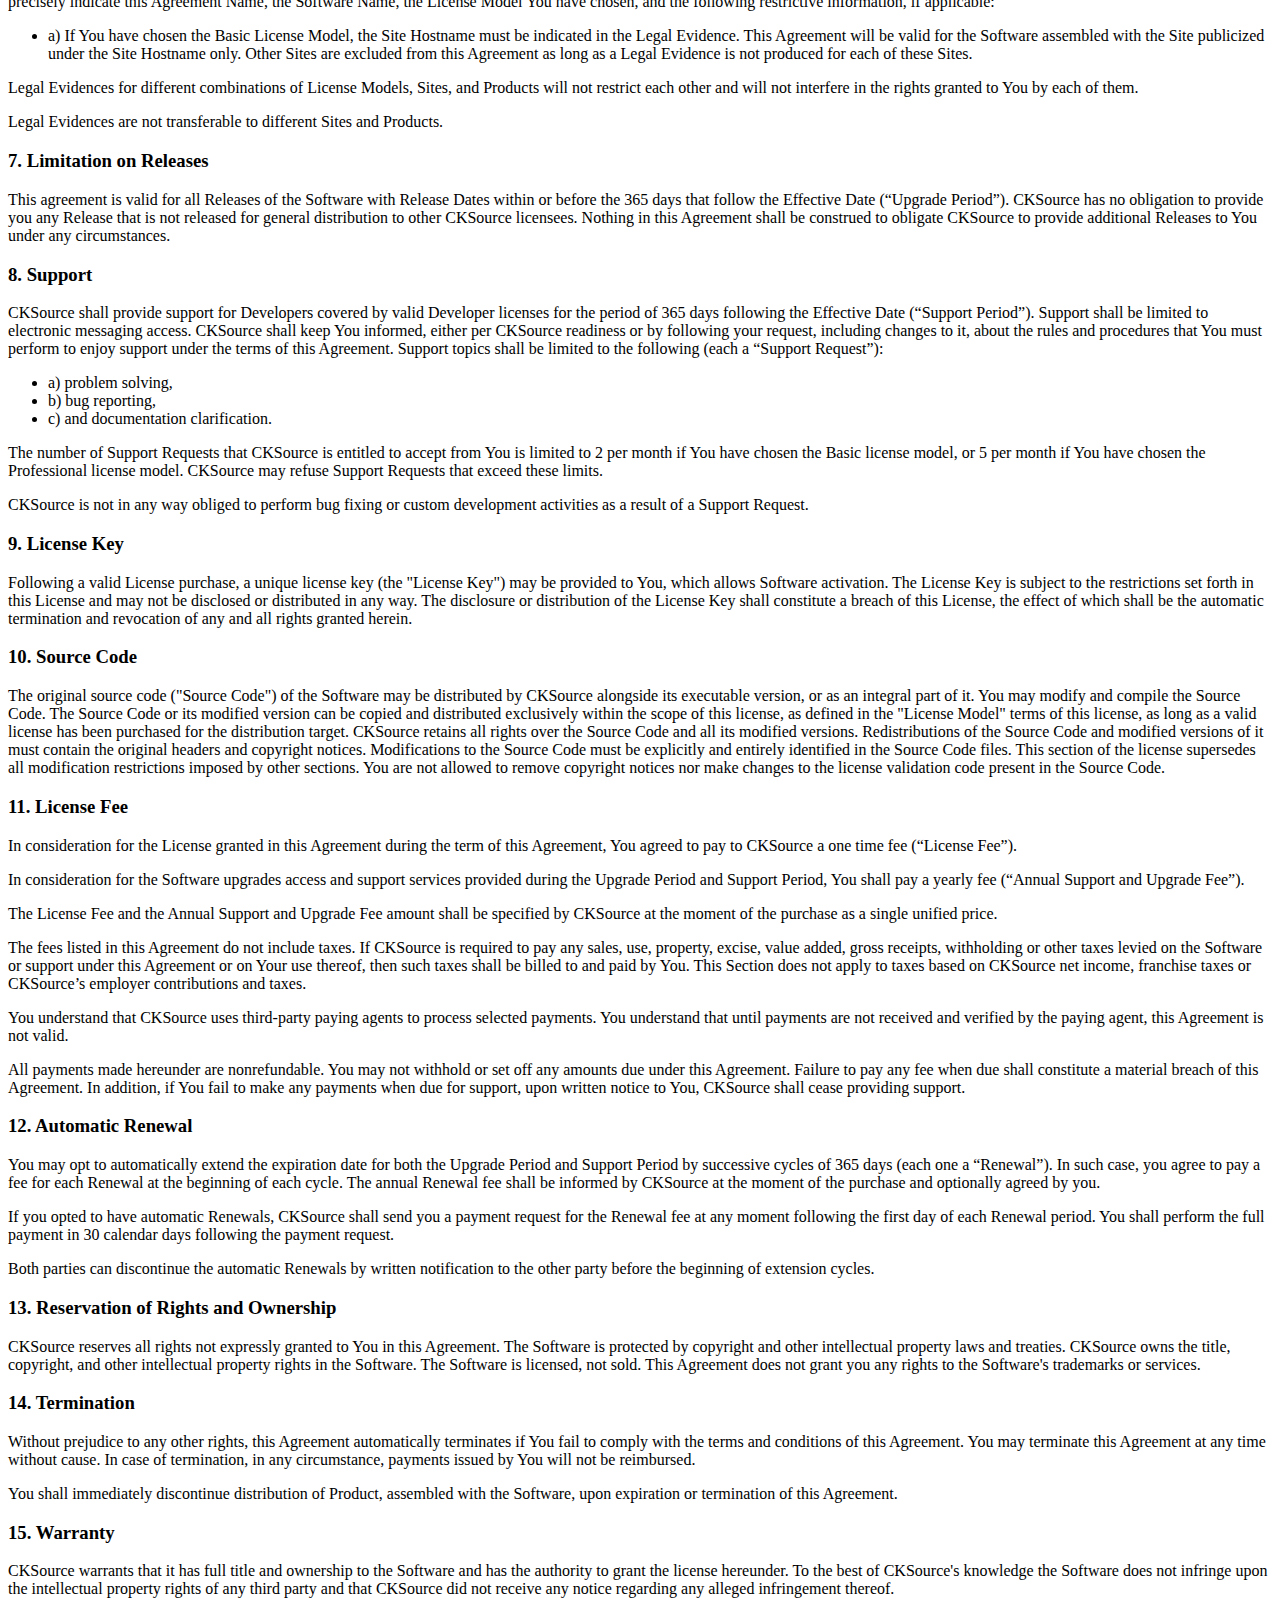
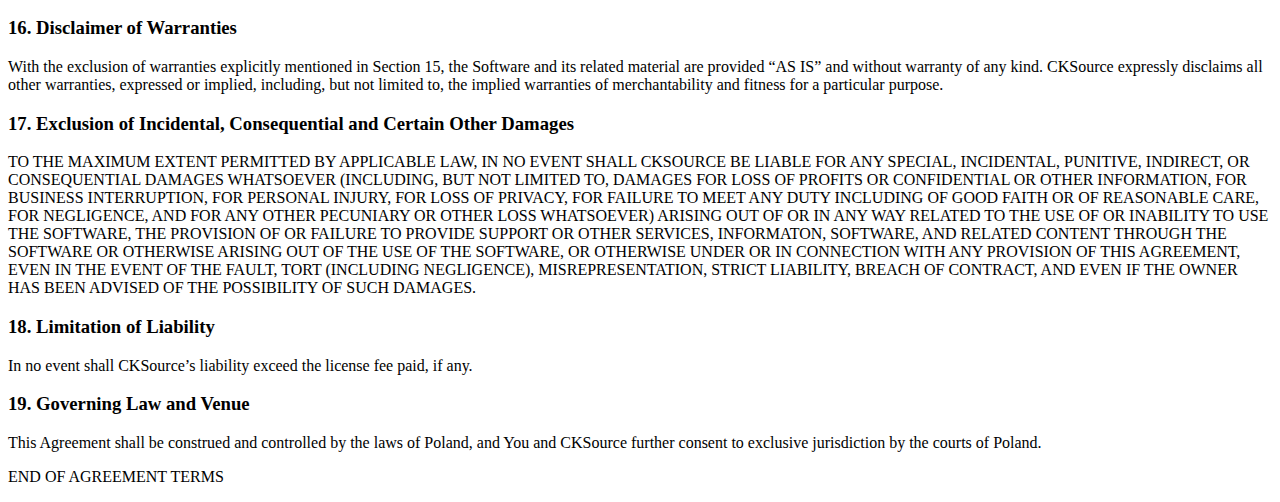
<file: admin/ckeditor/ckfinder/LICENSE.html>
<!DOCTYPE html>
<html lang="en">
<head>
	<meta charset="UTF-8">
	<title>CKFinder License</title>
</head>
<body>
<h2>CKFinder License Agreement, Version 3.1</h2>

<p>This document (&ldquo;Agreement&rdquo;) is a legal agreement between You, either an individual or a Legal Entity, and
	CKSource sp. z o.o. sp.k., with its registered office in Warsaw, at ul. Zygmunta Słomińskiego 15 lok. 508, 00-195
	Warsaw, Poland, NIP number 5252621537, REGON: 361766395 (&ldquo;CKSource&rdquo;), covering Your permissions to
	reproduce and distribute the Software under the License terms defined hereby.</p>

<h3>1. Definitions</h3>

<p>&ldquo;Agreement Name&rdquo; shall mean the name used to reference this Agreement in any context, which
	is &ldquo;CKFinder License Agreement 3.1&rdquo; or &ldquo;CKFinder License 3.1&rdquo;.</p>

<p>&ldquo;Software&rdquo; or &ldquo;CKFinder&rdquo; shall mean the copyrighted material owned by CKSource,
	subject to the terms of this License. The Software is publicly, uniquely, and in its entirety recognizable
	by the &ldquo;CKFinder&rdquo; name (&ldquo;Software Name&rdquo;).</p>

<p>&ldquo;Software Release&rdquo; or &ldquo;Release&rdquo; shall mean a set of files distributed by CKSource, or
	anyone authorized to distribute it, that represents the Software. A Release is uniquely identified by the
	Software Name and a code. Such code is generally referenced as the Software version or revision number, or a
	combination of both.</p>

<p>&ldquo;Release Date&rdquo; shall mean the day that CKSource started distributing a Release.</p>

<p>&ldquo;Product&rdquo; shall mean a single computer program or one or more websites (&ldquo;Program&rdquo;)
	(i) owned by You, or (ii) to which the owner grants You the permission to act in behalf of the owner for the
	purposes of this Agreement. A Program family or a group of Programs does not constitute a Product for the
	scope of this Agreement. A Program that goes in competition with the Software in the marketplace does not
	constitute a valid Product for the scope of this Agreement.</p>

<p>&ldquo;Development Server&rdquo; shall mean a computer with one or more computer central processing units
	(CPU&rsquo;s) that operates for the exclusive purpose of software development or software testing.</p>

<p>&ldquo;Development Activity&rdquo; shall mean the act of interacting with the Software or one of its
	Releases, in any number of Products owned or produced by You, with the intent of installation,
	customization, configuration, testing, documentation, or any other software development activity related to
	the Software.</p>

<p>&ldquo;Developer&rdquo; shall mean an authorized person designated by You to perform Development
	Activities.</p>

<p>&ldquo;Production Website&rdquo; shall mean a Product with the Software installed, which already had
	Development Activities performed, and that has been delivered to end-users for production usage. Maintenance
	activities performed on Production Websites, excluding software development activities related to the
	Software, are not considered Development Activities.</p>

<p>&ldquo;Hostname&rdquo; shall mean a unique name by which a website is reachable in a network. This includes,
	but is not limited to, a website IP address. (For example, if a website is reachable by the Internet
	address &ldquo;<a href="http://www.example.com/">http://www.example.com/</a>&rdquo;, the Hostname
	is &ldquo;<a href="http://www.example.com/">www.example.com</a>&rdquo;.)</p>

<p>&ldquo;Legal Entity&rdquo; shall mean the union of the acting entity and all other entities that control, are
	controlled by, or are under common control of that entity. For the purposes of this definition, &quot;control&quot;
	means (i) the power, direct or indirect, to cause the direction or management of such entity, whether by
	contract or otherwise, or (ii) ownership of fifty percent (50%) or more of the outstanding shares, or (iii)
	beneficial ownership of such entity.</p>

<p>&ldquo;Effective Date&rdquo; means the date on which the Legal Evidence is made effective.</p>

<p>&ldquo;You&rdquo; (or &ldquo;Your&rdquo;) shall mean an individual or a Legal Entity exercising permissions
	granted by the License and accepting this Agreement.</p>

<h3>2. Grant of License</h3>

<p>Subject to the terms of this Agreement, CKSource hereby grants You, in one of the License Models described in
	Section 4, a non-exclusive, perpetual, irrevocable, royalty free, worldwide license (&ldquo;License&rdquo;)
	to use, reproduce, modify, and distribute a Software Release in a collective work assembled with the
	Product.</p>

<p>You should carefully read the following terms and conditions before using, installing, copying, or
	distributing the Software. Unless otherwise agreed in writing by CKSource, your use, installation, copying,
	or distribution of the Software indicates your acceptance of this License.</p>

<h3>3. Scope of License</h3>

<p>All rights of any kind to the Software, which are not expressly granted in this Agreement, are entirely and
	exclusively reserved to and by CKSource. The Software is protected by applicable national and international
	laws and treaties.</p>

<p>You may use, install, copy, and distribute the Software solely as provided in this Agreement. You may not
	rent, lease, loan, sublicense, reverse engineer, decompile, disassemble, or create derivative works based on
	the Software, in whole or in part, nor permit anyone else to do so.</p>

<p>It is agreed that in exchange for the license set forth herein, you will pay a license fee (&ldquo;License
	Fee&rdquo;). The fee value will be specified by CKSource at the moment of the purchase.</p>

<h3>4. License Models</h3>

<p>The Software may be assembled with the Product and redistributed in respect of one, and only one, of the
	following models (&ldquo;License Models&rdquo;) of Your choice:</p>

<ul>
	<li>a)&nbsp;(&ldquo;Basic&rdquo;) Assembling the Software into a Product distributed as a single website (&ldquo;Site&rdquo;).
		The Site URL (&ldquo;URL&rdquo;) must be specified at the moment of purchase. The license will not be
		valid for sub-domains of the specified URL. This license includes 2 Developer licenses that cover
		Development Activities exclusively related to the Site.
	</li>
	<li>b)&nbsp;(&ldquo;Professional&rdquo;) Assembling the Software with a maximum of 3 websites (&ldquo;Professional
		Sites&rdquo;) owned or produced by You. Sites produced by third-parties with Software produced by You
		are not included in this License Model. This license includes 5 Developer licenses that cover
		Development Activities exclusively related to Professional Sites.
	</li>
	<li>c)&nbsp;(&ldquo;Developer&rdquo;) License granting Development Activities to a single Developer
		Person.
	</li>
</ul>

<p>A valid Developer license is required for every single Developer Person. Developer licenses cannot be shared
	among different Developer Persons. Non-Development Activities on Production Websites do not require
	Developer licenses.</p>

<p>License Fee values may differ depending on the license model.</p>

<h3>5. Unlicensed Copies</h3>

<p>If You did not pay License Fee, You may use unlicensed copies of CKFinder for the exclusive purpose of
	demonstration. In this case You will be using CKFinder in &quot;demo mode&quot;. Without derogating from the
	forgoing, You may not use CKFinder in &quot;demo mode&quot; for commercial purposes. CKFinder shall only be
	used for evaluation purposes and may not be used or disclosed for any other purposes, including, without
	limitation, for external distribution. You may not remove the demo notices from the interface nor disable
	the ability to display such notices or otherwise modify CKFinder. Product support, if any, is not offered
	for CKFinder in &quot;demo mode&quot;.</p>

<h3>6. Agreement Acceptance</h3>

<p>This Agreement is automatically accepted by both parties as long as You are in possession of legal evidence (&ldquo;Legal
	Evidence&rdquo;) that the acceptance has taken place. The Legal Evidence can be represented by (i) a copy of
	this Agreement signed by You and CKSource or (ii) a valid Certificate of License Ownership, provided by
	CKSource and addressed to You. The Legal Evidence must precisely indicate this Agreement Name, the Software
	Name, the License Model You have chosen, and the following restrictive information, if applicable:</p>

<ul>
	<li>a)&nbsp;If You have chosen the Basic License Model, the Site Hostname must be indicated in the Legal
		Evidence. This Agreement will be valid for the Software assembled with the Site publicized under the
		Site Hostname only. Other Sites are excluded from this Agreement as long as a Legal Evidence is not
		produced for each of these Sites.
	</li>
</ul>

<p>Legal Evidences for different combinations of License Models, Sites, and Products will not restrict each
	other and will not interfere in the rights granted to You by each of them.</p>

<p>Legal Evidences are not transferable to different Sites and Products.</p>

<h3>7. Limitation on Releases</h3>

<p>This agreement is valid for all Releases of the Software with Release Dates within or before the 365 days
	that follow the Effective Date (&ldquo;Upgrade Period&rdquo;). CKSource has no obligation to provide you any
	Release that is not released for general distribution to other CKSource licensees. Nothing in this Agreement
	shall be construed to obligate CKSource to provide additional Releases to You under any circumstances.</p>

<h3>8. Support</h3>

<p>CKSource shall provide support for Developers covered by valid Developer licenses for the period of 365 days
	following the Effective Date (&ldquo;Support Period&rdquo;). Support shall be limited to electronic
	messaging access. CKSource shall keep You informed, either per CKSource readiness or by following your
	request, including changes to it, about the rules and procedures that You must perform to enjoy support
	under the terms of this Agreement. Support topics shall be limited to the following (each a &ldquo;Support
	Request&rdquo;):</p>

<ul>
	<li>a)&nbsp;problem solving,</li>
	<li>b)&nbsp;bug reporting,</li>
	<li>c)&nbsp;and documentation clarification.</li>
</ul>

<p>The number of Support Requests that CKSource is entitled to accept from You is limited to 2 per month if You
	have chosen the Basic license model, or 5 per month if You have chosen the Professional license model.
	CKSource may refuse Support Requests that exceed these limits.</p>

<p>CKSource is not in any way obliged to perform bug fixing or custom development activities as a result of a
	Support Request.</p>

<h3>9. License Key</h3>

<p>Following a valid License purchase, a unique license key (the &quot;License Key&quot;) may be provided to
	You, which allows Software activation. The License Key is subject to the restrictions set forth in this
	License and may not be disclosed or distributed in any way. The disclosure or distribution of the License
	Key shall constitute a breach of this License, the effect of which shall be the automatic termination and
	revocation of any and all rights granted herein.</p>

<h3>10. Source Code</h3>

<p>The original source code (&quot;Source Code&quot;) of the Software may be distributed by CKSource alongside
	its executable version, or as an integral part of it. You may modify and compile the Source Code. The Source
	Code or its modified version can be copied and distributed exclusively within the scope of this license, as
	defined in the &quot;License Model&quot; terms of this license, as long as a valid license has been
	purchased for the distribution target. CKSource retains all rights over the Source Code and all its modified
	versions. Redistributions of the Source Code and modified versions of it must contain the original headers
	and copyright notices. Modifications to the Source Code must be explicitly and entirely identified in the
	Source Code files. This section of the license supersedes all modification restrictions imposed by other
	sections. You are not allowed to remove copyright notices nor make changes to the license validation code
	present in the Source Code.</p>

<h3>11. License Fee</h3>

<p>In consideration for the License granted in this Agreement during the term of this Agreement, You agreed to
	pay to CKSource a one time fee (&ldquo;License Fee&rdquo;).</p>

<p>In consideration for the Software upgrades access and support services provided during the Upgrade Period and
	Support Period, You shall pay a yearly fee (&ldquo;Annual Support and Upgrade Fee&rdquo;).</p>

<p>The License Fee and the Annual Support and Upgrade Fee amount shall be specified by CKSource at the moment of
	the purchase as a single unified price.</p>

<p>The fees listed in this Agreement do not include taxes. If CKSource is required to pay any sales, use,
	property, excise, value added, gross receipts, withholding or other taxes levied on the Software or support
	under this Agreement or on Your use thereof, then such taxes shall be billed to and paid by You. This
	Section does not apply to taxes based on CKSource net income, franchise taxes or CKSource&rsquo;s employer
	contributions and taxes.</p>

<p>You understand that CKSource uses third-party paying agents to process selected payments. You understand that
	until payments are not received and verified by the paying agent, this Agreement is not valid.</p>

<p>All payments made hereunder are nonrefundable. You may not withhold or set off any amounts due under this
	Agreement. Failure to pay any fee when due shall constitute a material breach of this Agreement. In
	addition, if You fail to make any payments when due for support, upon written notice to You, CKSource shall
	cease providing support.</p>

<h3>12. Automatic Renewal</h3>

<p>You may opt to automatically extend the expiration date for both the Upgrade Period and Support Period by
	successive cycles of 365 days (each one a &ldquo;Renewal&rdquo;). In such case, you agree to pay a fee for
	each Renewal at the beginning of each cycle. The annual Renewal fee shall be informed by CKSource at the
	moment of the purchase and optionally agreed by you.</p>

<p>If you opted to have automatic Renewals, CKSource shall send you a payment request for the Renewal fee at any
	moment following the first day of each Renewal period. You shall perform the full payment in 30 calendar
	days following the payment request.</p>

<p>Both parties can discontinue the automatic Renewals by written notification to the other party before the
	beginning of extension cycles.</p>

<h3>13. Reservation of Rights and Ownership</h3>

<p>CKSource reserves all rights not expressly granted to You in this Agreement. The Software is protected by
	copyright and other intellectual property laws and treaties. CKSource owns the title, copyright, and other
	intellectual property rights in the Software. The Software is licensed, not sold. This Agreement does not
	grant you any rights to the Software&#39;s trademarks or services.</p>

<h3>14. Termination</h3>

<p>Without prejudice to any other rights, this Agreement automatically terminates if You fail to comply with the
	terms and conditions of this Agreement. You may terminate this Agreement at any time without cause. In case
	of termination, in any circumstance, payments issued by You will not be reimbursed.</p>

<p>You shall immediately discontinue distribution of Product, assembled with the Software, upon expiration or
	termination of this Agreement.</p>

<h3>15. Warranty</h3>

<p>CKSource warrants that it has full title and ownership to the Software and has the authority to grant the
	license hereunder. To the best of CKSource&#39;s knowledge the Software does not infringe upon the
	intellectual property rights of any third party and that CKSource did not receive any notice regarding any
	alleged infringement thereof.</p>

<h3>16. Disclaimer of Warranties</h3>

<p>With the exclusion of warranties explicitly mentioned in Section 15, the Software and its related material
	are provided &ldquo;AS IS&rdquo; and without warranty of any kind. CKSource expressly disclaims all other
	warranties, expressed or implied, including, but not limited to, the implied warranties of merchantability
	and fitness for a particular purpose.</p>

<h3>17. Exclusion of Incidental, Consequential and Certain Other Damages</h3>

<p>TO THE MAXIMUM EXTENT PERMITTED BY APPLICABLE LAW, IN NO EVENT SHALL CKSOURCE BE LIABLE FOR ANY SPECIAL,
	INCIDENTAL, PUNITIVE, INDIRECT, OR CONSEQUENTIAL DAMAGES WHATSOEVER (INCLUDING, BUT NOT LIMITED TO, DAMAGES
	FOR LOSS OF PROFITS OR CONFIDENTIAL OR OTHER INFORMATION, FOR BUSINESS INTERRUPTION, FOR PERSONAL INJURY,
	FOR LOSS OF PRIVACY, FOR FAILURE TO MEET ANY DUTY INCLUDING OF GOOD FAITH OR OF REASONABLE CARE, FOR
	NEGLIGENCE, AND FOR ANY OTHER PECUNIARY OR OTHER LOSS WHATSOEVER) ARISING OUT OF OR IN ANY WAY RELATED TO
	THE USE OF OR INABILITY TO USE THE SOFTWARE, THE PROVISION OF OR FAILURE TO PROVIDE SUPPORT OR OTHER
	SERVICES, INFORMATON, SOFTWARE, AND RELATED CONTENT THROUGH THE SOFTWARE OR OTHERWISE ARISING OUT OF THE USE
	OF THE SOFTWARE, OR OTHERWISE UNDER OR IN CONNECTION WITH ANY PROVISION OF THIS AGREEMENT, EVEN IN THE EVENT
	OF THE FAULT, TORT (INCLUDING NEGLIGENCE), MISREPRESENTATION, STRICT LIABILITY, BREACH OF CONTRACT, AND EVEN
	IF THE OWNER HAS BEEN ADVISED OF THE POSSIBILITY OF SUCH DAMAGES.</p>

<h3>18. Limitation of Liability</h3>

<p>In no event shall CKSource&rsquo;s liability exceed the license fee paid, if any.</p>

<h3>19. Governing Law and Venue</h3>

<p>This Agreement shall be construed and controlled by the laws of Poland, and You and CKSource further consent
	to exclusive jurisdiction by the courts of Poland.</p>

<p>END OF AGREEMENT TERMS</p>

</body>
</html>
</file>
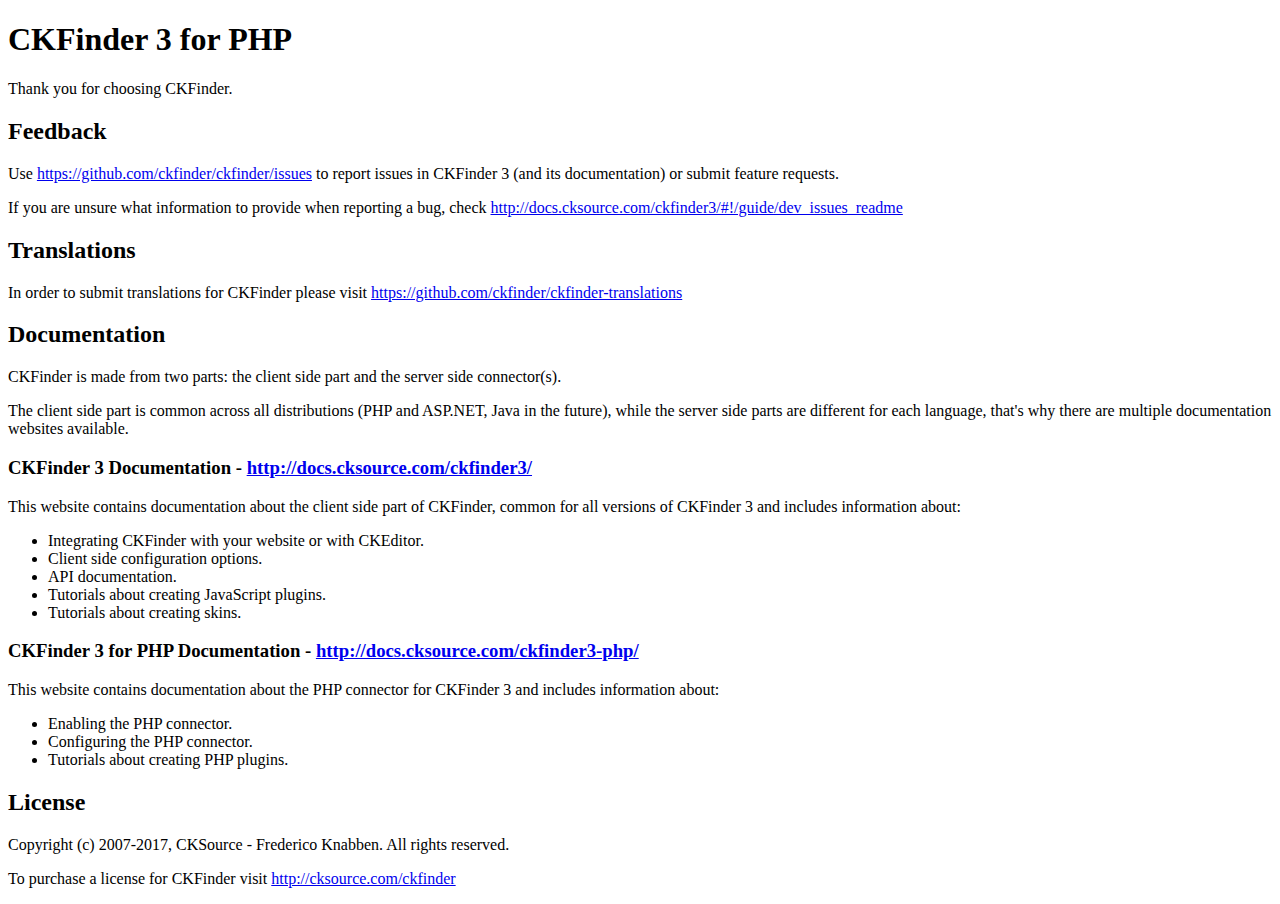
<file: admin/ckeditor/ckfinder/README.html>
<!DOCTYPE html>
<html lang="en">
<head>
	<meta charset="UTF-8">
	<title>CKFinder Readme</title>
</head>
<body>
<h1 id="ckfinder-3-for-php">CKFinder 3 for PHP</h1>
<p>Thank you for choosing CKFinder.</p>
<h2 id="feedback">Feedback</h2>
<p>Use <a href="https://github.com/ckfinder/ckfinder/issues">https://github.com/ckfinder/ckfinder/issues</a> to report issues in CKFinder 3 (and its documentation) or submit
feature requests.</p>
<p>If you are unsure what information to provide when reporting a bug, check <a href="http://docs.cksource.com/ckfinder3/#!/guide/dev_issues_readme">http://docs.cksource.com/ckfinder3/#!/guide/dev_issues_readme</a></p>
<h2 id="translations">Translations</h2>
<p>In order to submit translations for CKFinder please visit <a href="https://github.com/ckfinder/ckfinder-translations">https://github.com/ckfinder/ckfinder-translations</a></p>
<h2 id="documentation">Documentation</h2>
<p>CKFinder is made from two parts: the client side part and the server side connector(s).</p>
<p>The client side part is common across all distributions (PHP and ASP.NET, Java in the future), while
the server side parts are different for each language, that&#39;s why there are multiple documentation websites available.</p>
<h3 id="ckfinder-3-documentation-http-docs-cksource-com-ckfinder3-">CKFinder 3 Documentation - <a href="http://docs.cksource.com/ckfinder3/">http://docs.cksource.com/ckfinder3/</a></h3>
<p>This website contains documentation about the client side part of CKFinder, common for all versions of CKFinder 3
and includes information about:</p>
<ul>
<li>Integrating CKFinder with your website or with CKEditor.</li>
<li>Client side configuration options.</li>
<li>API documentation.</li>
<li>Tutorials about creating JavaScript plugins.</li>
<li>Tutorials about creating skins.</li>
</ul>
<h3 id="ckfinder-3-for-php-documentation-http-docs-cksource-com-ckfinder3-php-">CKFinder 3 for PHP Documentation - <a href="http://docs.cksource.com/ckfinder3-php/">http://docs.cksource.com/ckfinder3-php/</a></h3>
<p>This website contains documentation about the PHP connector for CKFinder 3 and includes information about:</p>
<ul>
<li>Enabling the PHP connector.</li>
<li>Configuring the PHP connector.</li>
<li>Tutorials about creating PHP plugins.</li>
</ul>
<h2 id="license">License</h2>
<p>Copyright (c) 2007-2017, CKSource - Frederico Knabben. All rights reserved.</p>
<p>To purchase a license for CKFinder visit <a href="http://cksource.com/ckfinder">http://cksource.com/ckfinder</a></p>

</body>
</html>
</file>
<file: admin/ckeditor/ckfinder/samples/css/sample.css>
/*!
 Copyright (c) 2003-2016, CKSource - Frederico Knabben. All rights reserved.
 For licensing, see LICENSE.html or http://cksource.com/ckfinder/license
 */@media (max-width:900px){.global-is-mobile-hidden{display:none !important}}article,aside,details,figcaption,figure,footer,header,hgroup,main,menu,nav,section{display:block}body,html{margin:0;padding:0;font:16px / 1.8 Arial,'Helvetica Neue',Helvetica,sans-serif;font-weight:300;color:#575757}.content{font-size:14px;font-size:.875rem;line-height:25.2px;line-height:1.57rem;overflow:hidden;padding-top:1.5em;padding-bottom:1.5em}.content p{margin:.75em 0}.content ul,.content ol,.content pre,.content blockquote,.content textarea:not([class^="cke"]),.content .cke{margin:1.875em 0}.content code,.content kbd{-webkit-border-radius:3px;-webkit-background-clip:padding-box;-moz-border-radius:3px;-moz-background-clip:padding;border-radius:3px;background-clip:padding-box;padding:3px 4px}.content pre,.content code,.content kbd,.content blockquote{background:#f5f5f5}.content blockquote,.content pre{background:none;border-left:4px solid #9dc700;padding:1.5em 2.25em}.content p a,.content ul a,.content ol a,.content blockquote a,.content h1 a,.content h2 a,.content h3 a,.content h4 a,.content h5 a{color:#9dc700;text-decoration:none;border-bottom:1px dotted #9dc700}.content p a:hover,.content ul a:hover,.content ol a:hover,.content blockquote a:hover,.content h1 a:hover,.content h2 a:hover,.content h3 a:hover,.content h4 a:hover,.content h5 a:hover{color:#89ae00}.content h1,.content h2,.content h3,.content h4,.content h5{color:#000;font-weight:100}.content h1 code,.content h2 code,.content h3 code,.content h4 code,.content h5 code,.content h1 kbd,.content h2 kbd,.content h3 kbd,.content h4 kbd,.content h5 kbd{font-size:inherit}.content h1 a.content-heading-anchor,.content h2 a.content-heading-anchor,.content h3 a.content-heading-anchor,.content h4 a.content-heading-anchor,.content h5 a.content-heading-anchor{font-weight:100;vertical-align:middle;opacity:0;border:0}.content h1:hover a.content-heading-anchor,.content h2:hover a.content-heading-anchor,.content h3:hover a.content-heading-anchor,.content h4:hover a.content-heading-anchor,.content h5:hover a.content-heading-anchor{opacity:1}.content h1:target a,.content h2:target a,.content h3:target a,.content h4:target a,.content h5:target a{-webkit-animation:targetLinkOpacity 0.5s linear alternate;-moz-animation:targetLinkOpacity 0.5s linear alternate;-o-animation:targetLinkOpacity 0.5s linear alternate;animation:targetLinkOpacity 0.5s linear alternate;opacity:1}.content input,.content select,.content textarea:not([class^="cke"]){-webkit-border-radius:3px;-webkit-background-clip:padding-box;-moz-border-radius:3px;-moz-background-clip:padding;border-radius:3px;background-clip:padding-box;-webkit-box-shadow:inset 0 1px 1px rgba(0, 0, 0, 0.08);-moz-box-shadow:inset 0 1px 1px rgba(0, 0, 0, 0.08);box-shadow:inset 0 1px 1px rgba(0, 0, 0, 0.08);font:inherit;color:inherit;border:1px solid #d9d9d9;padding:.2em .5em}.content input:focus,.content select:focus,.content textarea:not([class^="cke"]):focus{border-color:#66afe9;outline:0;-webkit-box-shadow:inset 0 1px 1px rgba(0, 0, 0, 0.08), 0 0 8px #93c6ef;-moz-box-shadow:inset 0 1px 1px rgba(0, 0, 0, 0.08), 0 0 8px #93c6ef;box-shadow:inset 0 1px 1px rgba(0, 0, 0, 0.08), 0 0 8px #93c6ef}.content abbr{border-bottom:1px dotted #666;cursor:pointer}.content blockquote{font-style:italic;font-family:Georgia,Times,"Times New Roman",serif;font-size:16px;font-size:1rem;line-height:28.8px;line-height:1.8rem}.content em{font-style:italic}.content h1{font-size:36px;font-size:2.25rem;line-height:64.8px;line-height:4.05rem;margin:1.125em 0 0}.content h2{font-size:27.2px;font-size:1.7rem;line-height:48.96px;line-height:3.06rem;margin:.9em 0 0}.content h3{font-size:24px;font-size:1.5rem;line-height:43.2px;line-height:2.7rem;font-weight:500;margin:.75em 0 0}.content h4{font-size:19.2px;font-size:1.2rem;line-height:34.56px;line-height:2.16rem;font-weight:500;margin:.75em 0 0}.content h5{font-size:17.6px;font-size:1.1rem;line-height:31.68px;line-height:1.98rem;font-weight:500;margin:.75em 0 0}.content hr{border:0;border-top:4px solid #d9d9d9;margin:1.5em 0}.content input[type="text"]{height:1.8em;line-height:1.8em}.content input[type="button"]{-webkit-appearance:button;-moz-appearance:button;appearance:button}.content kbd{font-size:12px;font-size:.75rem;line-height:21.6px;line-height:1.35rem;font-family:Arial,'Helvetica Neue',Helvetica,sans-serif;padding:2px 6px;-webkit-box-shadow:0 0 4px #ffffff inset, 0 2px 0 #d9d9d9;-moz-box-shadow:0 0 4px #ffffff inset, 0 2px 0 #d9d9d9;box-shadow:0 0 4px #ffffff inset, 0 2px 0 #d9d9d9}.content p img{vertical-align:middle}.content p pre{padding:1.5em}.content pre{padding:0;border:0;tab-size:4;-o-tab-size:4;-moz-tab-size:4}.content pre,.content code{font-size:11.89px;font-size:.743rem;line-height:21.4px;line-height:1.34rem;font-family:Consolas,Menlo,Monaco,Lucida Console,Liberation Mono,DejaVu Sans Mono,Bitstream Vera Sans Mono,Courier New,monospace,serif}.content pre a,.content code a{border:0}.content pre code{padding:.75em;display:block}.content strong{color:#000}.content ul ul,.content ol ul,.content ul ol,.content ol ol{margin:.75em 0}.content ul li,.content ol li{font-size:14px;font-size:.875rem;line-height:30.24px;line-height:1.89rem}.content textarea:not([class^="cke"]){width:100%}.content div.todo{border:2px dotted #444;padding:10px;margin:60px 0 10px 0}.content div.todo:before{content:"TODO";font-weight:bold}.icon-pos-left:before,.icon-pos-right:after,.tree-a h2:after,.tree-a h2.tree-a-no-sub a:after{content:'';display:inline-block;width:18px;height:18px;vertical-align:middle;background-repeat:no-repeat}.icon-pos-left:before{margin-right:10px}.icon-pos-right:after,.tree-a h2:after,.tree-a h2.tree-a-no-sub a:after{margin-left:10px}.icon-download:before,.icon-download:after{background-image:url('img/icon-download.png')}.icon-question-mark:before,.icon-question-mark:after{background-image:url('img/icon-question-mark.png')}.icon-close:before,.icon-close:after{background-image:url('img/icon-close.png')}.grid-width-10{width:10%}.grid-width-20{width:20%}.grid-width-30{width:30%}.grid-width-40{width:40%}.grid-width-50{width:50%}.grid-width-60{width:60%}.grid-width-70{width:70%}.grid-width-80{width:80%}.grid-width-90{width:90%}.grid-width-100{width:100%}@media (max-width:900px){.grid-width-10,.grid-width-20,.grid-width-30,.grid-width-40,.grid-width-50,.grid-width-60,.grid-width-70,.grid-width-80,.grid-width-90,.grid-width-100{width:100%}}*[class*="grid-width"]{-webkit-box-sizing:border-box;-moz-box-sizing:border-box;box-sizing:border-box;padding-left:4%;padding-right:4%;float:left}*[class*="grid-width"]:after,.grid-container:after,*[class*="grid-width"]:before,.grid-container:before{content:'';display:block;overflow:hidden;visibility:hidden;font-size:0;line-height:0;width:0;height:0}*[class*="grid-width"]:after,.grid-container:after{clear:both}.grid-container{-webkit-box-sizing:border-box;-moz-box-sizing:border-box;box-sizing:border-box;margin-left:auto;margin-right:auto}.grid-container-nested *[class*="grid-width"]:first-child{padding-left:0}.grid-container-nested *[class*="grid-width"]:last-child{padding-right:0}@media (max-width:900px){.grid-container-nested *[class*="grid-width"]:first-child{padding-left:4%}.grid-container-nested *[class*="grid-width"]:last-child{padding-right:4%}}.header-a{min-height:140px;overflow:hidden}.header-a .header-a-logo{margin:40px 0 0}@media (max-width:900px){.header-a .header-a-logo{text-align:center}}.header-a .header-a-logo img{border:transparent}.navigation-a{height:30px;background:#3d3d3d;position:absolute;left:0;right:0;top:0;padding:0;overflow:hidden}@media (max-width:900px){.navigation-a{text-align:center}}.navigation-a ul{list-style:none;margin:0;overflow:hidden}.navigation-a ul li,.navigation-a ul li a{display:inline-block}@media (max-width:900px){.navigation-a ul{width:auto;text-overflow:ellipsis;white-space:nowrap;display:inline-block;float:none}.navigation-a ul:before,.navigation-a ul:after{display:none}}.navigation-a ul.navigation-a-left{text-align:left}@media (max-width:900px){.navigation-a ul.navigation-a-left{padding-right:0}}.navigation-a ul.navigation-a-right{text-align:right}@media (max-width:900px){.navigation-a ul.navigation-a-right{padding-left:23px}}.navigation-a ul li+li{margin-left:23px}.navigation-a ul li a{font-size:10px;font-size:.625rem;line-height:18px;line-height:1.13rem;line-height:30px;float:left;color:#ddd;font-weight:bold;text-decoration:none;text-transform:uppercase}.navigation-a ul li a:hover{cursor:pointer;color:#fff}.icon-navigation-a-github:before,.icon-navigation-a-github:after{background-image:url('img/icon-navigation-a-github.png')}.navigation-b{text-align:right;margin:52px 0 0;overflow:visible}@media (max-width:900px){.navigation-b{text-align:center;margin-top:20px;padding:0}}.navigation-b ul{padding:0;list-style:none;margin:0;overflow:visible}.navigation-b ul li,.navigation-b ul li a{display:inline-block}@media (max-width:900px){.navigation-b ul{display:table;width:100%;padding-bottom:1.5em}}@media (max-width:900px){.navigation-b ul li{display:table-row}}.navigation-b ul li+li{margin-left:20px}@media (max-width:900px){.navigation-b ul li+li{margin-left:0}}.navigation-b ul li a{-webkit-box-sizing:border-box;-moz-box-sizing:border-box;box-sizing:border-box;text-transform:uppercase;text-decoration:none;outline:none}@media (max-width:900px){.navigation-b ul li a{width:100%;-webkit-border-radius:0;-webkit-background-clip:padding-box;-moz-border-radius:0;-moz-background-clip:padding;border-radius:0;background-clip:padding-box}}.footer-a{font-size:13px;font-size:.8125rem;line-height:23.4px;line-height:1.46rem;padding-top:2.25em;padding-bottom:2.25em;overflow:hidden;color:#8a8a8a}.footer-a a{color:#9dc700;text-decoration:none;border-bottom:1px dotted #9dc700}.footer-a a:hover{color:#89ae00}.footer-a p{margin:0;display:inline-block;text-align:center}body a.button-a,body button.button-a,body input.button-a{-webkit-border-radius:3px;-webkit-background-clip:padding-box;-moz-border-radius:3px;-moz-background-clip:padding;border-radius:3px;background-clip:padding-box;font-size:14px;font-size:.875rem;line-height:25.2px;line-height:1.57rem;height:36px;line-height:36px;padding:0 1.1em;font-weight:700;color:#3e3e3e;white-space:nowrap;text-decoration:none;display:inline-block;cursor:pointer;border:0;vertical-align:middle;margin:1px 0;background:transparent}body a.button-a.icon-pos-left,body button.button-a.icon-pos-left,body input.button-a.icon-pos-left{padding-left:.8em}body a.button-a.icon-pos-right,body button.button-a.icon-pos-right,body input.button-a.icon-pos-right,body a.button-a.tree-a h2,body button.button-a.tree-a h2,body input.button-a.tree-a h2,body a.button-a.tree-a h2.tree-a-no-sub a,body button.button-a.tree-a h2.tree-a-no-sub a,body input.button-a.tree-a h2.tree-a-no-sub a{padding-right:.8em}body a.button-a.button-a-no-text,body button.button-a.button-a-no-text,body input.button-a.button-a-no-text{-webkit-border-radius:100px;-webkit-background-clip:padding-box;-moz-border-radius:100px;-moz-background-clip:padding;border-radius:100px;background-clip:padding-box;width:36px;padding:0;text-indent:-999px;overflow:hidden;position:relative;text-align:center}body a.button-a.button-a-no-text:before,body button.button-a.button-a-no-text:before,body input.button-a.button-a-no-text:before{position:absolute;left:50%;top:50%;margin:-9px 0 0 -9px}@media (max-width:900px){body a.button-a.button-a-mobile-collapsed,body button.button-a.button-a-mobile-collapsed,body input.button-a.button-a-mobile-collapsed{-webkit-border-radius:100px;-webkit-background-clip:padding-box;-moz-border-radius:100px;-moz-background-clip:padding;border-radius:100px;background-clip:padding-box;width:36px;padding:0;text-indent:-999px;overflow:hidden;position:relative;text-align:center}body a.button-a.button-a-mobile-collapsed:before,body button.button-a.button-a-mobile-collapsed:before,body input.button-a.button-a-mobile-collapsed:before{position:absolute;left:50%;top:50%;margin:-9px 0 0 -9px}body a.button-a.button-a-mobile-collapsed:before,body button.button-a.button-a-mobile-collapsed:before,body input.button-a.button-a-mobile-collapsed:before{position:absolute;left:50%;top:50%;margin:-9px 0 0 -9px}}body a.button-a:active,body button.button-a:active,body input.button-a:active,body a.button-a:hover,body button.button-a:hover,body input.button-a:hover{color:#fff;background:#89ae00}body a.button-a:focus,body button.button-a:focus,body input.button-a:focus{border-color:#66afe9;outline:0;-webkit-box-shadow:inset 0 1px 1px rgba(0, 0, 0, 0.075), 0 0 8px #93c6ef;-moz-box-shadow:inset 0 1px 1px rgba(0, 0, 0, 0.075), 0 0 8px #93c6ef;box-shadow:inset 0 1px 1px rgba(0, 0, 0, 0.075), 0 0 8px #93c6ef}body a.button-a-soft,body button.button-a-soft,body input.button-a-soft{background:#e7e7e7}body a.button-a-soft:active,body button.button-a-soft:active,body input.button-a-soft:active,body a.button-a-soft:hover,body button.button-a-soft:hover,body input.button-a-soft:hover{color:#3e3e3e;background:#cecece}body a.button-a-background,body button.button-a-background,body input.button-a-background,body a.navigation-b ul li a:hover,body button.navigation-b ul li a:hover,body input.navigation-b ul li a:hover{color:#fff;background:#9dc700}body a.button-a-background:active,body button.button-a-background:active,body input.button-a-background:active,body a.button-a-background:hover,body button.button-a-background:hover,body input.button-a-background:hover,body a.navigation-b ul li a:hover:active,body button.navigation-b ul li a:hover:active,body input.navigation-b ul li a:hover:active,body a.navigation-b ul li a:hover:hover,body button.navigation-b ul li a:hover:hover,body input.navigation-b ul li a:hover:hover{color:#fff;background:#89ae00}.tip-a{border-bottom:4px solid #d4d4d4;padding:1.5em 1.5em 1.5em 85px;margin:3em 0;background:#f5f5f5;overflow:hidden;position:relative}.tip-a:before{content:url('img/tip.png');position:absolute;top:50%;margin-top:-24px;width:48px;height:48px;left:1.5em}.tip-a.tip-a-alert{background:#fff0be;border-bottom:4px solid #f1b900}.tip-a.tip-a-alert:before{content:url('img/alert.png');margin-top:-22px}.balloon-a{font-size:12px;font-size:.75rem;line-height:21.6px;line-height:1.35rem;-webkit-border-radius:3px;-webkit-background-clip:padding-box;-moz-border-radius:3px;-moz-background-clip:padding;border-radius:3px;background-clip:padding-box;border-bottom:3px solid #d4d4d4;background:#ebebeb;display:inline-block;white-space:nowrap;padding:.4em 1.2em .2em;font-weight:700;position:relative;z-index:1000;text-transform:none;color:#575757}.balloon-a:hover{color:#575757}.balloon-a:before{content:'';width:0;height:0;border-style:solid;position:absolute}.balloon-a-ne:before,.balloon-a-nw:before{top:-13px;border-width:0 9px 15.6px 9px;border-color:transparent transparent #ebebeb transparent}.balloon-a-se:before,.balloon-a-sw:before{bottom:-13px;border-width:15.6px 9px 0 9px;border-color:#ebebeb transparent transparent transparent}.balloon-a-nw:before,.balloon-a-sw:before{left:20px}.balloon-a-ne:before,.balloon-a-se:before{right:20px}.tree-a-box-shadow{-webkit-box-shadow:-8px 0 6px -4px rgba(0, 0, 0, 0.06) inset;-moz-box-shadow:-8px 0 6px -4px rgba(0, 0, 0, 0.06) inset;box-shadow:-8px 0 6px -4px rgba(0, 0, 0, 0.06) inset}.tree-a{padding-right:0;text-align:right}.tree-a a{color:#9dc700;text-decoration:none;border-bottom:1px dotted #9dc700}.tree-a a:hover{color:#89ae00}@media (max-width:900px){.tree-a{text-align:left}}.tree-a-standalone{-webkit-box-shadow:-8px 0 6px -4px rgba(0, 0, 0, 0.06) inset;-moz-box-shadow:-8px 0 6px -4px rgba(0, 0, 0, 0.06) inset;box-shadow:-8px 0 6px -4px rgba(0, 0, 0, 0.06) inset;border-right:1px solid #d9d9d9;overflow:hidden;padding-bottom:1px}@media (max-width:900px){.tree-a-standalone{-webkit-box-shadow:none;-moz-box-shadow:none;box-shadow:none;border:0;padding-right:0}}.tree-a-standalone>*:last-child{border-bottom:0}.tree-a-layout{border-width:1px 0 0;border-style:solid;border-color:transparent;-webkit-border-image:-webkit-linear-gradient(to right, rgba(255, 255, 255, 0), #e3e3e3) 1 stretch;-moz-border-image:-moz-linear-gradient(to right, rgba(255, 255, 255, 0), #e3e3e3) 1 stretch;-o-border-image:-o-linear-gradient(to right, rgba(255, 255, 255, 0), #e3e3e3) 1 stretch;border-image:linear-gradient(to right, rgba(255,255,255,0), #e3e3e3) 1 stretch;border-color:#d9d9d9}@media (max-width:900px){.tree-a-layout{-webkit-border-image:none;-moz-border-image:none;-o-border-image:none;border-image:none;padding-right:4%;text-align:left}}.tree-a-layout:after{-webkit-box-shadow:-8px 0 6px -4px rgba(0, 0, 0, 0.06) inset;-moz-box-shadow:-8px 0 6px -4px rgba(0, 0, 0, 0.06) inset;box-shadow:-8px 0 6px -4px rgba(0, 0, 0, 0.06) inset;-webkit-box-sizing:border-box;-moz-box-sizing:border-box;box-sizing:border-box;border-right:1px solid #d9d9d9;content:'';position:absolute;top:0;bottom:0;left:0;height:auto;visibility:visible;z-index:-100;border-style:solid;border-color:transparent;-webkit-border-image:-webkit-linear-gradient(to right, rgba(255, 255, 255, 0), #e3e3e3) 1 stretch;-moz-border-image:-moz-linear-gradient(to right, rgba(255, 255, 255, 0), #e3e3e3) 1 stretch;-o-border-image:-o-linear-gradient(to right, rgba(255, 255, 255, 0), #e3e3e3) 1 stretch;border-image:linear-gradient(to right, rgba(255,255,255,0), #e3e3e3) 1 stretch;border-width:0 1px 1px 0;border-color:#d9d9d9}@media (max-width:900px){.tree-a-layout:after{display:none}}.grid-width-10.tree-a-layout:after{width:10%}.grid-width-20.tree-a-layout:after{width:20%}.grid-width-30.tree-a-layout:after{width:30%}.grid-width-40.tree-a-layout:after{width:40%}.grid-width-50.tree-a-layout:after{width:50%}.grid-width-60.tree-a-layout:after{width:60%}.grid-width-70.tree-a-layout:after{width:70%}.grid-width-80.tree-a-layout:after{width:80%}.grid-width-90.tree-a-layout:after{width:90%}.grid-width-100.tree-a-layout:after{width:100%}.tree-a h1,.tree-a h2{color:#000}.tree-a h1{font-size:18px;font-size:1.125rem;line-height:32.4px;line-height:2.02rem;margin-top:25px;margin-bottom:25px;padding-right:41px;font-weight:700}.tree-a h2{font-size:14px;font-size:.875rem;line-height:25.2px;line-height:1.57rem;-webkit-user-select:none;-moz-user-select:none;-ms-user-select:none;user-select:none;cursor:pointer;font-weight:500;padding:7px 12px 7px 15px;margin:0 0 -1px;position:relative;border-style:solid;border-color:transparent;-webkit-border-image:-webkit-linear-gradient(to right, rgba(255, 255, 255, 0), #e3e3e3) 1 stretch;-moz-border-image:-moz-linear-gradient(to right, rgba(255, 255, 255, 0), #e3e3e3) 1 stretch;-o-border-image:-o-linear-gradient(to right, rgba(255, 255, 255, 0), #e3e3e3) 1 stretch;border-image:linear-gradient(to right, rgba(255,255,255,0), #e3e3e3) 1 stretch;border-width:1px 0;border-color:#d9d9d9}@media (max-width:900px){.tree-a h2{border-color:#d9d9d9;-webkit-border-image:none;-moz-border-image:none;-o-border-image:none;border-image:none}}.tree-a h2:hover,.tree-a h2.active{background:linear-gradient(to right, rgba(0,0,0,0), rgba(0,0,0,0.04))}@media (max-width:900px){.tree-a h2:hover,.tree-a h2.active{background:rgba(0,0,0,0.04)}}.tree-a h2.tree-a-no-sub{padding-top:0;padding-bottom:0}.tree-a h2.tree-a-no-sub a{display:block;color:#000;border:none;padding:7px 0;opacity:1}.tree-a h2.tree-a-no-sub.tree-a-active{background:#9dc700}.tree-a h2.tree-a-no-sub.tree-a-active:hover{color:#fff;background:#89ae00}.tree-a h2.tree-a-no-sub.tree-a-active a{color:#fff;font-weight:500}.tree-a h2.tree-a-no-sub:after{display:none}.tree-a h2.tree-a-active{border-bottom-width:0;margin-bottom:0;background:linear-gradient(to right, rgba(0,0,0,0), rgba(0,0,0,0.04))}.tree-a h2.tree-a-active+ul{display:block;border-top-width:0;background:linear-gradient(to right, rgba(0,0,0,0), rgba(0,0,0,0.04))}@media (max-width:900px){.tree-a h2.tree-a-active+ul{background:rgba(0,0,0,0.04)}}.tree-a ul{padding:0;display:none;margin:0 0 -1px !important;border-style:solid;border-color:transparent;-webkit-border-image:-webkit-linear-gradient(to right, rgba(255, 255, 255, 0), #e3e3e3) 1 stretch;-moz-border-image:-moz-linear-gradient(to right, rgba(255, 255, 255, 0), #e3e3e3) 1 stretch;-o-border-image:-o-linear-gradient(to right, rgba(255, 255, 255, 0), #e3e3e3) 1 stretch;border-image:linear-gradient(to right, rgba(255,255,255,0), #e3e3e3) 1 stretch;border-width:0 0 1px;border-color:#d9d9d9}@media (max-width:900px){.tree-a ul{border-color:#d9d9d9;-webkit-border-image:none;-moz-border-image:none;-o-border-image:none;border-image:none}}.tree-a ul li{margin:0;padding:0;list-style-type:none}.tree-a ul li a{color:#787878;font-size:14px;font-size:.875rem;line-height:25.2px;line-height:1.57rem;font-weight:300;text-decoration:none;display:block;padding:7px 40px 7px 20px;outline:none;border:0}.tree-a ul li a:hover{color:#787878;background:rgba(128,128,128,0.04)}.tree-a li.tree-a-active a{color:#fff;font-weight:500;background:#9dc700}.tree-a li.tree-a-active a:hover{color:#fff;background:#89ae00}.icon-tree-a-expanded:before,.icon-tree-a-collapsed:before,.icon-tree-a-expanded:after,.icon-tree-a-collapsed:after,.tree-a h2:before,.tree-a h2:after,.tree-a h2.tree-a-active:before,.tree-a h2.tree-a-active:after{background-image:url('img/icon-tree-a-collapser.png')}.icon-tree-a-expanded:before,.icon-tree-a-expanded:after,.tree-a h2.tree-a-active:before,.tree-a h2.tree-a-active:after{background-position:left top}.icon-tree-a-collapsed:before,.icon-tree-a-collapsed:after,.tree-a h2:before,.tree-a h2:after{background-position:left bottom}.icon-tree-a-link:before,.icon-tree-a-link-active:before,.icon-tree-a-link:after,.icon-tree-a-link-active:after,.tree-a h2.tree-a-no-sub a:before,.tree-a h2.tree-a-no-sub a:after,.tree-a h2.tree-a-no-sub.tree-a-active a:before,.tree-a h2.tree-a-no-sub.tree-a-active a:after{background-image:url('img/icon-tree-a-link.png')}.icon-tree-a-link:before,.icon-tree-a-link:after,.tree-a h2.tree-a-no-sub a:before,.tree-a h2.tree-a-no-sub a:after{background-position:left top}.icon-tree-a-link-active:before,.icon-tree-a-link-active:after,.tree-a h2.tree-a-no-sub.tree-a-active a:before,.tree-a h2.tree-a-no-sub.tree-a-active a:after{background-position:left bottom}main,header>div,.navigation-a>div,footer>div{max-width:1280px;overflow:hidden}.header-a{margin-top:30px}main{position:relative;overflow:hidden}main>.content{border-width:1px 0;border-style:solid;border-color:transparent;-webkit-border-image:-webkit-linear-gradient(to left, rgba(255, 255, 255, 0), #e3e3e3) 1 stretch;-moz-border-image:-moz-linear-gradient(to left, rgba(255, 255, 255, 0), #e3e3e3) 1 stretch;-o-border-image:-o-linear-gradient(to left, rgba(255, 255, 255, 0), #e3e3e3) 1 stretch;border-image:linear-gradient(to left, rgba(255,255,255,0), #e3e3e3) 1 stretch;border-color:#d9d9d9}@media (max-width:900px){main>.content{-webkit-border-image:none;-moz-border-image:none;-o-border-image:none;border-image:none}}main>.content>h1{display:table;width:100%}main>.content>h1 .sdk-header-split{display:table-cell;text-align:right}main>.content>h1 .sdk-header-split .button-a{display:inline-block;vertical-align:middle;margin-left:1.5em}.content ul.spacious li{margin:.75em}.content a:not( .button-a )[href*='#!/api']:after,.content a:not( .button-a )[href*='#!/guide']:after,.content a:not( .button-a )[href^='./']:after{content:'';margin-left:.3em;margin-right:.1em;height:10px;width:10px;display:inline-block;vertical-align:middle;-webkit-border-radius:2px;-webkit-background-clip:padding-box;-moz-border-radius:2px;-moz-background-clip:padding;border-radius:2px;background-clip:padding-box;background-color:#9dc700;background-position:top left;background-repeat:no-repeat}.content a:not( .button-a )[href*="#!/api"]:after{background-image:url('img/icon-sdk-gear.png')}.content a:not( .button-a )[href*="#!/guide"]:after{background-image:url('img/icon-sdk-book.png')}.content a:not( .button-a )[href^="./"]:after{background-image:url('img/icon-sdk-sample.png')}.content .inline-editor{border:1px dotted #999;padding:5px 20px}.icon-sdk-documentation:before,.icon-sdk-documentation:after{background-image:url("img/icon-sdk-documentation.png")}.icon-tree-a-link:before,.icon-tree-a-link-active:before,.icon-tree-a-link:after,.icon-tree-a-link-active:after,.tree-a h2.tree-a-no-sub a:before,.tree-a h2.tree-a-no-sub a:after,.tree-a h2.tree-a-no-sub.tree-a-active a:before,.tree-a h2.tree-a-no-sub.tree-a-active a:after{background-image:none}
</file>
<file: admin/ckeditor/samples/old/sample.css>
/*
Copyright (c) 2003-2017, CKSource - Frederico Knabben. All rights reserved.
For licensing, see LICENSE.md or https://ckeditor.com/legal/ckeditor-oss-license
*/

html, body, h1, h2, h3, h4, h5, h6, div, span, blockquote, p, address, form, fieldset, img, ul, ol, dl, dt, dd, li, hr, table, td, th, strong, em, sup, sub, dfn, ins, del, q, cite, var, samp, code, kbd, tt, pre
{
	line-height: 1.5;
}

body
{
	padding: 10px 30px;
}

input, textarea, select, option, optgroup, button, td, th
{
	font-size: 100%;
}

pre
{
	-moz-tab-size: 4;
	tab-size: 4;
}

pre, code, kbd, samp, tt
{
	font-family: monospace,monospace;
	font-size: 1em;
}

body {
	width: 960px;
	margin: 0 auto;
}

code
{
	background: #f3f3f3;
	border: 1px solid #ddd;
	padding: 1px 4px;
	border-radius: 3px;
}

abbr
{
	border-bottom: 1px dotted #555;
	cursor: pointer;
}

.new, .beta
{
	text-transform: uppercase;
	font-size: 10px;
	font-weight: bold;
	padding: 1px 4px;
	margin: 0 0 0 5px;
	color: #fff;
	float: right;
	border-radius: 3px;
}

.new
{
	background: #FF7E00;
	border: 1px solid #DA8028;
	text-shadow: 0 1px 0 #C97626;

	box-shadow: 0 2px 3px 0 #FFA54E inset;
}

.beta
{
	background: #18C0DF;
	border: 1px solid #19AAD8;
	text-shadow: 0 1px 0 #048CAD;
	font-style: italic;

	box-shadow: 0 2px 3px 0 #50D4FD inset;
}

h1.samples
{
	color: #0782C1;
	font-size: 200%;
	font-weight: normal;
	margin: 0;
	padding: 0;
}

h1.samples a
{
	color: #0782C1;
	text-decoration: none;
	border-bottom: 1px dotted #0782C1;
}

.samples a:hover
{
	border-bottom: 1px dotted #0782C1;
}

h2.samples
{
	color: #000000;
	font-size: 130%;
	margin: 15px 0 0 0;
	padding: 0;
}

p, blockquote, address, form, pre, dl, h1.samples, h2.samples
{
	margin-bottom: 15px;
}

ul.samples
{
	margin-bottom: 15px;
}

.clear
{
	clear: both;
}

fieldset
{
	margin: 0;
	padding: 10px;
}

body, input, textarea
{
	color: #333333;
	font-family: Arial, Helvetica, sans-serif;
}

body
{
	font-size: 75%;
}

a.samples
{
	color: #189DE1;
	text-decoration: none;
}

form
{
	margin: 0;
	padding: 0;
}

pre.samples
{
	background-color: #F7F7F7;
	border: 1px solid #D7D7D7;
	overflow: auto;
	padding: 0.25em;
	white-space: pre-wrap; /* CSS 2.1 */
	word-wrap: break-word; /* IE7 */
}

#footer
{
	clear: both;
	padding-top: 10px;
}

#footer hr
{
	margin: 10px 0 15px 0;
	height: 1px;
	border: solid 1px gray;
	border-bottom: none;
}

#footer p
{
	margin: 0 10px 10px 10px;
	float: left;
}

#footer #copy
{
	float: right;
}

#outputSample
{
	width: 100%;
	table-layout: fixed;
}

#outputSample thead th
{
	color: #dddddd;
	background-color: #999999;
	padding: 4px;
	white-space: nowrap;
}

#outputSample tbody th
{
	vertical-align: top;
	text-align: left;
}

#outputSample pre
{
	margin: 0;
	padding: 0;
}

.description
{
	border: 1px dotted #B7B7B7;
	margin-bottom: 10px;
	padding: 10px 10px 0;
	overflow: hidden;
}

label
{
	display: block;
	margin-bottom: 6px;
}

/**
 *	CKEditor editables are automatically set with the "cke_editable" class
 *	plus cke_editable_(inline|themed) depending on the editor type.
 */

/* Style a bit the inline editables. */
.cke_editable.cke_editable_inline
{
	cursor: pointer;
}

/* Once an editable element gets focused, the "cke_focus" class is
   added to it, so we can style it differently. */
.cke_editable.cke_editable_inline.cke_focus
{
	box-shadow: inset 0px 0px 20px 3px #ddd, inset 0 0 1px #000;
	outline: none;
	background: #eee;
	cursor: text;
}

/* Avoid pre-formatted overflows inline editable. */
.cke_editable_inline pre
{
	white-space: pre-wrap;
	word-wrap: break-word;
}

/**
 *	Samples index styles.
 */

.twoColumns,
.twoColumnsLeft,
.twoColumnsRight
{
	overflow: hidden;
}

.twoColumnsLeft,
.twoColumnsRight
{
	width: 45%;
}

.twoColumnsLeft
{
	float: left;
}

.twoColumnsRight
{
	float: right;
}

dl.samples
{
	padding: 0 0 0 40px;
}
dl.samples > dt
{
	display: list-item;
	list-style-type: disc;
	list-style-position: outside;
	margin: 0 0 3px;
}
dl.samples > dd
{
	margin: 0 0 3px;
}
.warning
{
	color: #ff0000;
	background-color: #FFCCBA;
	border: 2px dotted #ff0000;
	padding: 15px 10px;
	margin: 10px 0;
}

.warning.deprecated {
	font-size: 1.3em;
}

/* Used on inline samples */

blockquote
{
	font-style: italic;
	font-family: Georgia, Times, "Times New Roman", serif;
	padding: 2px 0;
	border-style: solid;
	border-color: #ccc;
	border-width: 0;
}

.cke_contents_ltr blockquote
{
	padding-left: 20px;
	padding-right: 8px;
	border-left-width: 5px;
}

.cke_contents_rtl blockquote
{
	padding-left: 8px;
	padding-right: 20px;
	border-right-width: 5px;
}

img.right {
	border: 1px solid #ccc;
	float: right;
	margin-left: 15px;
	padding: 5px;
}

img.left {
	border: 1px solid #ccc;
	float: left;
	margin-right: 15px;
	padding: 5px;
}

.marker
{
	background-color: Yellow;
}
</file>
